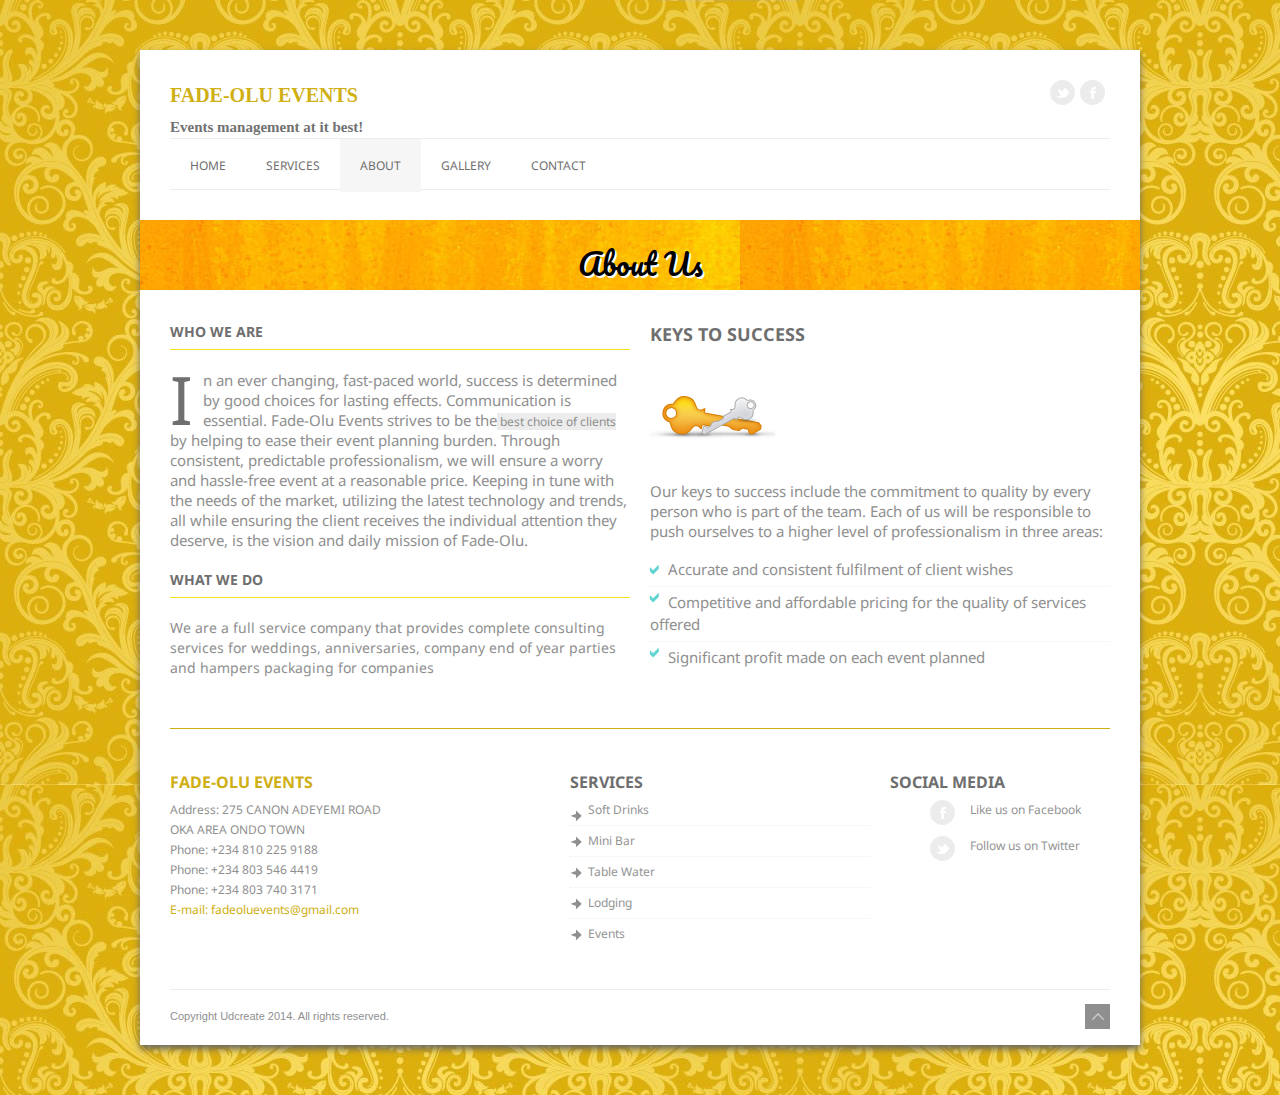
<file: about.html>
<!DOCTYPE html>
<head>
    <meta charset="utf-8">
    <title>About - Fade-olu Event</title>
    <meta name="description" content="Moderna Responsive HTML5 Template">
    <meta name="author" content="pixel-industry">
    <meta name="viewport" content="initial-scale=1, maximum-scale=1">
    <meta name="viewport" content="width=device-width">


    <!-- Stylesheets -->
    <link rel="stylesheet" href="css/960_12_col.css" media="screen" />
    <link rel="stylesheet" href="css/reset.css" media="screen" />
    <link rel="stylesheet" href="css/style.css" media="screen" />
    <link rel="stylesheet" href="css/anythingslider.css">
    <link rel="stylesheet" title="activestyle" href="css/default-blue.css" media="screen" /> <!--default blue color style-->

    <!--[if IE 7]>
    <link rel="stylesheet" href="css/ie7.css" media="screen" />
    <![endif]-->
    <!--[if IE 8]>
    <link rel="stylesheet" href="css/ie8.css" media="screen" />
    <![endif]-->
    <!--[if IE 9]>
    <link rel="stylesheet" href="css/ie9.css" media="screen" />
    <![endif]-->

    <!--[if lt IE 9]>
    <script src="js/html5shiv.js"></script>
    <![endif]-->

    <!-- google web fonts -->
    <link href='http://fonts.googleapis.com/css?family=Droid+Sans:400,700' rel='stylesheet' type='text/css'>
    <link href='http://fonts.googleapis.com/css?family=Droid+Serif:400,400italic,700,700italic' rel='stylesheet' type='text/css'>
    <link href='http://fonts.googleapis.com/css?family=Pacifico' rel='stylesheet' type='text/css'>
    <link href='http://fonts.googleapis.com/css?family=Advent+Pro:400,300,100,200' rel='stylesheet' type='text/css'>

</head>

<body class="pattern1">

<!-- page wrap start -->
<div id="page-wrap">

<!-- header wrapper start -->
<section id="header-wrapper">

    <!-- header start -->
    <header id="header" class="clearfix">
        <!-- logo start -->
        <section id="logo">
            <a href="index.html"> <h2>Fade-olu Events<br/><small style="color:#727272;text-transform: none;">Events management at it best!</small></h2></a>
        </section><!-- logo end -->

        <!-- social icons start -->
        <ul class="social">

            <li class="facebook">
                <a href="#">facebook</a>
            </li>


            <li class="twitter">
                <a href="#">twitter</a>
            </li>
        </ul><!-- social icons end -->

        <!-- main navigation container start -->
        <section id="nav-container">

            <!-- main navigation start  -->
            <nav id="nav">
                <ul>
                    <li><a href="index.html">Home</a></li>
                    <li>
                        <a href="services.html">Services</a>
                        <ul>
                            <li> <a href="services.html">Ice Block</a></li>
                            <li><a href="services.html">Mini Bar</a></li>
                            <li> <a href="services.html">Soft Drinks</a></li>
                            <li><a href="services.html">Lodging</a></li>
                            <li> <a href="services.html">Events</a></li>
                            <li><a href="services.html">Table Water</a></li>
                        </ul>
                    </li>
                    <li  class="active"><a href="about.html">About</a></li>
                    <li ><a href="pictures.html">Gallery</a></li>


                    <li><a href="contact.html">Contact</a></li>

                </ul>
            </nav><!-- main navigation end -->

            <!-- responsive navigation start -->
            <select id="nav-responsive">
                <option value="index.html">Home</option>
                <option value="services.html">Services</option>
                <option value="about.html">About</option>
                <option value="pictures.html">Gallery</option>
                <option value="contact.html">Contact</option>

            </select> <!-- responsive navigation end -->



        </section><!-- main navigation container end -->

    </header><!-- header end -->
</section><!-- header wrapper end -->

<!-- page-title start -->
    <section id="page-title" style="background: url('background/02900_GoldYellow-l.jpg')">
        <h1 style="color: #000000;font-size: 30px">About Us</h1>
    </section><!-- page-title end -->

        </section><!-- header wrapper end -->

        <!-- content wrapper start -->
        <section id="content-wrapper">

            <!-- container_12 start -->
            <section class="container_12">

                <!-- section title start -->
                <!-- section title end -->


                <section class="grid_6">
                    <section class="grid_6 section-title">
                    <h5>Who We Are</h5>
                </section>
        <p style="font-size: 15px;"><span class="dropcap1">I</span>n an ever changing, fast-paced world, success is determined by good choices for lasting effects. Communication is essential. Fade-Olu Events strives to be the<span class="highlight-light"> best choice of clients</span> by helping to ease their event planning burden. Through consistent, predictable professionalism, we will ensure a worry and hassle-free event at a reasonable price.
       Keeping in tune with the needs of the market, utilizing the latest technology and trends, all while ensuring the client receives the individual attention they deserve, is the vision and daily mission of Fade-Olu.</p>
                    <br/>
                    <section class="">
                        <section class=" section-title">
                            <h5>What We Do</h5>
                        </section><!-- section title end -->
                        <p style="font-size: 14px;">We are a full service company that provides complete consulting services for weddings, anniversaries, company end of year parties and hampers packaging for companies</p>
                    </section>
                </section>


            <section class="grid_6">
          <h3>Keys To Success</h3><img src="background/keys.png">
<br/>
                <p style="font-size: 15px;">Our keys to success include the commitment to quality by every person who is part of the team. Each of us will be responsible to push ourselves to a higher level of professionalism in three areas:</p><br/>

                <!-- colored list start -->
            <ul class="colored-list grid_">
                <!-- check list item start -->
                <li class="list-check">
                    <span style="font-size: 15px;">Accurate and consistent fulfilment of client wishes</span>
                </li><!-- check list item end -->

                <!-- arrow list item start-->
                <li class="list-check">
                    <span style="font-size: 15px;">Competitive and affordable pricing for the quality of services offered</span>
                </li><!-- arrow list item end -->

                <!-- error list item start -->
                <li class="list-check">
                    <span style="font-size: 15px;">Significant profit made on each event planned</span>
                </li><!-- error list item end -->

        </section><!-- unordered list end -->




            </section><!-- container_12 end -->

        </section><!-- content-wrapper end -->

        <!-- footer start -->
        <footer id="footer" class="clearfix">
            <section class="container_12">
                <div class="ruler"  style="background-color:#cfaf13"></div>

                <!-- text article start -->
                <article class="grid_5">
                    <h4 style="color:#cfaf13;">FADE-OLU EVENTS</h4>
                    <p>Address: 275 CANON ADEYEMI ROAD<br/> OKA AREA ONDO TOWN</p>
                    <p>Phone:  +234 810 225 9188</p>
                    <p>Phone:  +234 803 546 4419</p>
                    <p>Phone:  +234 803 740 3171</p>
                    <a style="color:#cfaf13;" href="#">E-mail: fadeoluevents@gmail.com</a>
                </article><!-- contact section end -->

                <article class="grid_4">
                    <h4>Services</h4>
                    <ul class="grey-list">
                        <!-- check list item start -->
                        <li class="list-arrow grey"><span><a href="services.html" style="color:#949494">Soft Drinks</a></span></li><!-- check list item end -->
                        <li class="list-arrow grey"><span><a href="services.html" style="color:#949494">Mini Bar</a></span></li><!-- check list item end -->
                        <li class="list-arrow grey"><span><a href="services.html" style="color:#949494">Table Water</a></span></li><!-- check list item end -->
                        <li class="list-arrow grey"><span><a href="services.html" style="color:#949494">Lodging</a></span></li><!-- check list item end -->
                        <li class="list-arrow grey"><span><a href="services.html" style="color:#949494">Events</a></span></li><!-- check list item end -->
                    </ul>
                </article><!-- grey list end -->
                <article class="grid_3">
                    <h4>social media</h4>
                    <p>
                    <ul class="social grid_1" style=" display: inline-block;float: left; ">
                        <li style="" class="facebook">
                            <a href="#">facebook</a>
                        </li>
                    </ul>
                    <a style="color:#949494" href="#">Like us on Facebook</a></p><br/>

                    <p>
                    <ul class="social grid_1" style="margin-left:-70px;  display: inline;float: left; ">
                        <li class="twitter">
                            <a href="#">Twitter</a>
                        </li>
                    </ul>
                    <a style="color:#949494" href="#">Follow us on Twitter</a></p>

                </article>

                <div class="ruler bottom"></div>
            </section>

            <!-- copyright start -->
            <section class="container_12 clearfix">
                <section class="copyright">
                    <p>Copyright Udcreate 2014. All rights reserved.</p>
                    <a class="to-top-link"><img src="img/to-top.png" class="to-top" alt="back to top"/></a>
                </section>
            </section><!-- copyright end -->
        </footer><!-- footer end -->
    </div><!-- page wrap end -->


    <!-- js files -->
    <script  src="js/jquery-1.7.2.js"></script> <!-- jQuery 1.7.2 -->
    <script  src="js/jquery.tweetscroll.js"></script> <!-- jQuery tweetscroll plugin -->
    <script  src="js/socialstream.jquery.js"></script> <!-- Social Networks Feeds -->
    <script  src="js/jquery.easing.1.2.js"></script><!-- Anything Slider optional plugins -->
    <script  src="js/jquery.anythingslider.min.js"></script><!-- Anything Slider -->
    <script  src="js/jquery.anythingslider.fx.min.js"></script><!-- Anything Slider optional FX extension -->
    <script  src="js/jquery.carouFredSel-5.6.4-packed.js"></script><!-- CarouFredSel carousel plugin -->
    <script  src="js/portfolio.js"></script> <!-- portfolio custom options -->
    <script  src="js/include.js"></script> <!-- jQuery custom options -->
    <script  src="js/jquery.placeholder.min.js"></script><!-- jQuery placeholder fix for old browsers -->
    <!-- end js files -->

    <script>
        $(function(){
            var sliderOption = {'.panel1 .slide-img-container'  : [ 'left', '1040px', '1000', 'easeOutCirc' ],
                '.panel1 h3'  : [ 'right', '640px', '500', 'easeInOutCirc' ],
                '.panel1 p'  : [ 'right', '640px', '1000', 'easeInOutCirc' ],
                '.panel1 a'  : [ 'right', '640px', '1200', 'easeInOutCirc' ],
                '.panel2 .slide-img-container'  : [ 'bottom', '1040px', '1000', 'easeOutCirc' ],
                '.panel2 h3'  : [ 'top', '640px', '500', 'easeInOutCirc' ],
                '.panel2 p'  : [ 'top', '640px', '1000', 'easeInOutCirc' ],
                '.panel2 a'  : [ 'top', '840px', '1200', 'easeInOutCirc' ],
                '.panel3 blockquote'  : [ 'right', '640px', '100', 'easeInOutCirc' ],
                '.panel3 p'  : [ 'right', '640px', '1500', 'easeInOutCirc' ]};
            var fxOptions = {stopRepeat : true};

            $('#slides') // Using FX base effects
                    .anythingSlider({
                        resizeContents      : true,
                        expand              : true,
                        buildArrows         : false,
                        buildNavigation     : true,
                        buildStartStop      : false,
                        autoPlay            : false,
                        delay: 5000,
                        buildStartStop      : false,
                        hashTags            : false
                    })
                    .anythingSliderFx(sliderOption, fxOptions);
            //	Variable number of visible items with variable sizes
            $('.carousel-li').carouFredSel({
                items: 4,
                height: 161,
                prev: '.prev',
                next: '.next',
                auto: false,
                scroll: 1
            });

        });
        /* ]]> */
    </script>
</body>
</html>
</file>
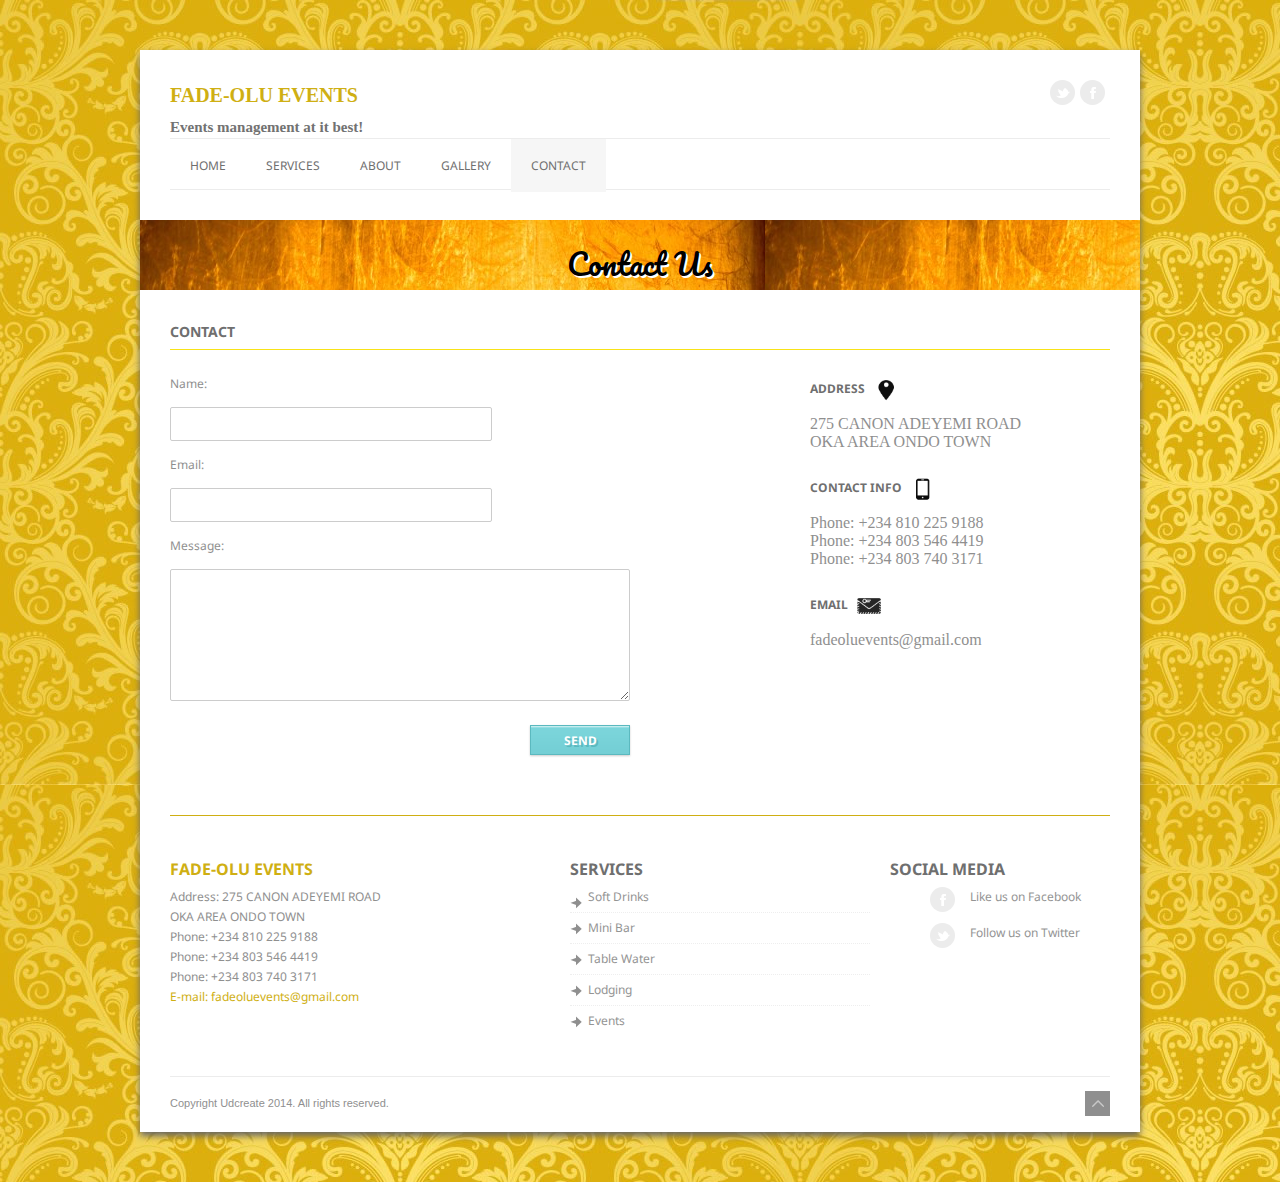
<file: contact.html>
<!DOCTYPE html>
<head>
    <meta charset="utf-8">
    <title>Contact - Fade-olu Event</title>
    <meta name="description" content="Moderna Responsive HTML5 Template">
    <meta name="author" content="pixel-industry">
    <meta name="viewport" content="initial-scale=1, maximum-scale=1">
    <meta name="viewport" content="width=device-width">



    <!-- Stylesheets -->
    <link rel="stylesheet" href="css/960_12_col.css" media="screen" />
    <link rel="stylesheet" href="css/reset.css" media="screen" />
    <link rel="stylesheet" href="css/style.css" media="screen" />
    <link rel="stylesheet" href="css/anythingslider.css">
    <link rel="stylesheet" title="activestyle" href="css/default-blue.css" media="screen" /> <!--default blue color style-->

    <!--[if IE 7]>
    <link rel="stylesheet" href="css/ie7.css" media="screen" />
    <![endif]-->
    <!--[if IE 8]>
    <link rel="stylesheet" href="css/ie8.css" media="screen" />
    <![endif]-->
    <!--[if IE 9]>
    <link rel="stylesheet" href="css/ie9.css" media="screen" />
    <![endif]-->

    <!--[if lt IE 9]>
    <script src="js/html5shiv.js"></script>
    <![endif]-->

    <!-- google web fonts -->
    <link href='http://fonts.googleapis.com/css?family=Droid+Sans:400,700' rel='stylesheet' type='text/css'>
    <link href='http://fonts.googleapis.com/css?family=Droid+Serif:400,400italic,700,700italic' rel='stylesheet' type='text/css'>
    <link href='http://fonts.googleapis.com/css?family=Pacifico' rel='stylesheet' type='text/css'>
    <link href='http://fonts.googleapis.com/css?family=Advent+Pro:400,300,100,200' rel='stylesheet' type='text/css'>

</head>

<body class="pattern1">

<!-- page wrap start -->
<div id="page-wrap">

    <!-- header wrapper start -->
    <section id="header-wrapper">

        <!-- header start -->
        <header id="header" class="clearfix">
            <!-- logo start -->
            <section id="logo">
              <a href="index.html"> <h2>Fade-olu Events<br/><small style="color:#727272;text-transform: none;">Events management at it best!</small></h2></a>
            </section><!-- logo end -->

            <!-- social icons start -->
            <ul class="social">

                <li class="facebook">
                    <a href="#">facebook</a>
                </li>


                <li class="twitter">
                    <a href="#">twitter</a>
                </li>
            </ul><!-- social icons end -->

            <!-- main navigation container start -->
            <section id="nav-container">

                <!-- main navigation start  -->
                <nav id="nav">
                    <ul>
                        <li><a href="index.html">Home</a></li>
                        <li>
                            <a href="services.html">Services</a>
                            <ul>
                                <li> <a href="services.html">Ice Block</a></li>
                                <li><a href="services.html">Mini Bar</a></li>
                                <li> <a href="services.html">Soft Drinks</a></li>
                                <li><a href="services.html">Lodging</a></li>
                                <li> <a href="services.html">Events</a></li>
                                <li><a href="services.html">Table Water</a></li>
                            </ul>
                        </li>
                        <li><a href="about.html">About</a></li>
                        <li ><a href="pictures.html">Gallery</a></li>


                        <li  class="active"><a href="contact.html">Contact</a></li>

                    </ul>
                </nav><!-- main navigation end -->

                <!-- responsive navigation start -->
                <select id="nav-responsive">
                    <option value="index.html">Home</option>
                    <option value="services.html">Services</option>
                    <option value="about.html">About</option>
                    <option value="pictures.html">Gallery</option>
                    <option value="contact.html">Contact</option>

                </select> <!-- responsive navigation end -->



            </section><!-- main navigation container end -->

        </header><!-- header end -->
    </section><!-- header wrapper end -->


    <!-- page-title start -->
    <section id="page-title" style="background: url('background/Golden-Background-32-625x492.jpg')">
        <h1 style="color: #000000;font-size: 30px">Contact Us</h1>
    </section><!-- page-title end -->


    </section><!-- header wrapper end -->

        <!-- content wrapper start -->
        <section id="content-wrapper">

            <!-- container_12 start -->
            <section class="container_12">

                <!-- section title start -->
                <section class="grid_12 section-title">
                    <h5>Contact</h5>
                </section><!-- section title end -->

                <section class="grid_6 contact-form">
                    <form>
                        <label>Name:</label>
                        <input class="name" id="contact-name" type="text"/>

                        <label>Email:</label>
                        <input class="email" type="email" id="contact-email"/>

                        <label>Message:</label>
                        <textarea class="contact-message" id="contact-message" rows="5"></textarea>
                        <input class="submit btn-medium style-color" type="submit" value="SEND"/>
                    </form>
                    <div id="contact-response"></div>
                </section><!-- contact form end -->

                <section class="grid_6">


                    <article class="grid_2 alpha">

                    </article>

                    <article class="grid_4 omega">
                                <h6 class="title">Address<img height="40px" src="background/marker.png"></h6>
                                275 CANON ADEYEMI ROAD<br/> OKA AREA ONDO TOWN
                        <p></p>
                        <br/>
                                <h6 >contact info<img height="40px" src="background/phone.png"></h6>
                             Phone:  +234 810 225 9188<br/>
                             Phone:  +234 803 546 4419<br/>
                             Phone:  +234 803 740 3171<br/>

                        <p></p>
                        <br/>
                        <h6>Email<img height="40px" src="background/mail.png"></h6>
                        fadeoluevents@gmail.com

                    </article>

                </section>
            </section><!-- container_12 end -->

        </section><!-- content-wrapper end -->

        <!-- footer start -->
        <footer id="footer" class="clearfix">
            <section class="container_12">
                <div class="ruler"  style="background-color:#cfaf13"></div>

                <!-- text article start -->
                <article class="grid_5">
                    <h4 style="color:#cfaf13;">FADE-OLU EVENTS</h4>
                    <p>Address: 275 CANON ADEYEMI ROAD<br/> OKA AREA ONDO TOWN</p>
                    <p>Phone:  +234 810 225 9188</p>
                    <p>Phone:  +234 803 546 4419</p>
                    <p>Phone:  +234 803 740 3171</p>
                    <a style="color:#cfaf13;" href="#">E-mail: fadeoluevents@gmail.com</a>
                </article><!-- contact section end -->

                <article class="grid_4">
                    <h4>Services</h4>
                    <ul class="grey-list">
                        <!-- check list item start -->
                        <li class="list-arrow grey"><span><a href="services.html" style="color:#949494">Soft Drinks</a></span></li><!-- check list item end -->
                        <li class="list-arrow grey"><span><a href="services.html" style="color:#949494">Mini Bar</a></span></li><!-- check list item end -->
                        <li class="list-arrow grey"><span><a href="services.html" style="color:#949494">Table Water</a></span></li><!-- check list item end -->
                        <li class="list-arrow grey"><span><a href="services.html" style="color:#949494">Lodging</a></span></li><!-- check list item end -->
                        <li class="list-arrow grey"><span><a href="services.html" style="color:#949494">Events</a></span></li><!-- check list item end -->
                    </ul>
                </article><!-- grey list end -->
                <article class="grid_3">
                    <h4>social media</h4>
                    <p>
                    <ul class="social grid_1" style=" display: inline-block;float: left; ">
                        <li style="" class="facebook">
                            <a href="#">facebook</a>
                        </li>
                    </ul>
                    <a style="color:#949494" href="#">Like us on Facebook</a></p><br/>

                    <p>
                    <ul class="social grid_1" style="margin-left:-70px;  display: inline;float: left; ">
                        <li class="twitter">
                            <a href="#">Twitter</a>
                        </li>
                    </ul>
                    <a style="color:#949494" href="#">Follow us on Twitter</a></p>

                </article>

                <div class="ruler bottom"></div>
            </section>

            <!-- copyright start -->
            <section class="container_12 clearfix">
                <section class="copyright">
                    <p>Copyright Udcreate 2014. All rights reserved.</p>
                    <a class="to-top-link"><img src="img/to-top.png" class="to-top" alt="back to top"/></a>
                </section>
            </section><!-- copyright end -->
        </footer><!-- footer end -->
    </div><!-- page wrap end -->


    <!-- js files -->
    <script  src="js/jquery-1.7.2.js"></script> <!-- jQuery 1.7.2 -->
    <script  src="js/jquery.tweetscroll.js"></script> <!-- jQuery tweetscroll plugin -->
    <script  src="js/socialstream.jquery.js"></script> <!-- Social Networks Feeds -->
    <script  src="js/jquery.easing.1.2.js"></script><!-- Anything Slider optional plugins -->
    <script  src="js/jquery.anythingslider.min.js"></script><!-- Anything Slider -->
    <script  src="js/jquery.anythingslider.fx.min.js"></script><!-- Anything Slider optional FX extension -->
    <script  src="js/jquery.carouFredSel-5.6.4-packed.js"></script><!-- CarouFredSel carousel plugin -->
    <script  src="js/portfolio.js"></script> <!-- portfolio custom options -->
    <script  src="js/include.js"></script> <!-- jQuery custom options -->
    <script  src="js/jquery.placeholder.min.js"></script><!-- jQuery placeholder fix for old browsers -->
    <!-- end js files -->

    <script>
        $(function(){
            var sliderOption = {'.panel1 .slide-img-container'  : [ 'left', '1040px', '1000', 'easeOutCirc' ],
                '.panel1 h3'  : [ 'right', '640px', '500', 'easeInOutCirc' ],
                '.panel1 p'  : [ 'right', '640px', '1000', 'easeInOutCirc' ],
                '.panel1 a'  : [ 'right', '640px', '1200', 'easeInOutCirc' ],
                '.panel2 .slide-img-container'  : [ 'bottom', '1040px', '1000', 'easeOutCirc' ],
                '.panel2 h3'  : [ 'top', '640px', '500', 'easeInOutCirc' ],
                '.panel2 p'  : [ 'top', '640px', '1000', 'easeInOutCirc' ],
                '.panel2 a'  : [ 'top', '840px', '1200', 'easeInOutCirc' ],
                '.panel3 blockquote'  : [ 'right', '640px', '100', 'easeInOutCirc' ],
                '.panel3 p'  : [ 'right', '640px', '1500', 'easeInOutCirc' ]};
            var fxOptions = {stopRepeat : true};

            $('#slides') // Using FX base effects
                    .anythingSlider({
                        resizeContents      : true,
                        expand              : true,
                        buildArrows         : false,
                        buildNavigation     : true,
                        buildStartStop      : false,
                        autoPlay            : false,
                        delay: 5000,
                        buildStartStop      : false,
                        hashTags            : false
                    })
                    .anythingSliderFx(sliderOption, fxOptions);
            //	Variable number of visible items with variable sizes
            $('.carousel-li').carouFredSel({
                items: 4,
                height: 161,
                prev: '.prev',
                next: '.next',
                auto: false,
                scroll: 1
            });

        });
        /* ]]> */
    </script>
</body>
</html>
</file>
<file: css/960_12_col.css>
/*
  960 Grid System ~ Core CSS.
  Learn more ~ http://960.gs/

  Licensed under GPL and MIT.
*/

/*
  Forces backgrounds to span full width,
  even if there is horizontal scrolling.
  Increase this if your layout is wider.

  Note: IE6 works fine without this fix.
*/

/* `Container
----------------------------------------------------------------------------------------------------*/

.container_12 {
  margin-left: auto;
  margin-right: auto;
  width: 960px;
  float: left;
}

/* `Grid >> Global
----------------------------------------------------------------------------------------------------*/

.grid_1,
.grid_2,
.grid_3,
.grid_4,
.grid_5,
.grid_6,
.grid_7,
.grid_8,
.grid_9,
.grid_10,
.grid_11,
.grid_12 {
  display: inline;
  float: left;
  margin-left: 10px;
  margin-right: 10px;
  margin-bottom: 40px;
}

.push_1, .pull_1,
.push_2, .pull_2,
.push_3, .pull_3,
.push_4, .pull_4,
.push_5, .pull_5,
.push_6, .pull_6,
.push_7, .pull_7,
.push_8, .pull_8,
.push_9, .pull_9,
.push_10, .pull_10,
.push_11, .pull_11 {
  position: relative;
}

/* `Grid >> Children (Alpha ~ First, Omega ~ Last)
----------------------------------------------------------------------------------------------------*/

.alpha {
  margin-left: 0;
}

.omega {
  margin-right: 0;
}

/* `Grid >> 12 Columns
----------------------------------------------------------------------------------------------------*/

.container_12 .grid_1 {
  width: 60px;
}

.container_12 .grid_2 {
  width: 140px;
}

.container_12 .grid_3 {
  width: 220px;
}

.container_12 .grid_4 {
  width: 300px;
}

.container_12 .grid_5 {
  width: 380px;
}

.container_12 .grid_6 {
  width: 460px;
}

.container_12 .grid_7 {
  width: 540px;
}

.container_12 .grid_8 {
  width: 620px;
}

.container_12 .grid_9 {
  width: 700px;
}

.container_12 .grid_10 {
  width: 780px;
}

.container_12 .grid_11 {
  width: 860px;
}

.container_12 .grid_12 {
  width: 940px;
}

/* `Prefix Extra Space >> 12 Columns
----------------------------------------------------------------------------------------------------*/

.container_12 .prefix_1 {
  padding-left: 80px;
}

.container_12 .prefix_2 {
  padding-left: 160px;
}

.container_12 .prefix_3 {
  padding-left: 240px;
}

.container_12 .prefix_4 {
  padding-left: 320px;
}

.container_12 .prefix_5 {
  padding-left: 400px;
}

.container_12 .prefix_6 {
  padding-left: 480px;
}

.container_12 .prefix_7 {
  padding-left: 560px;
}

.container_12 .prefix_8 {
  padding-left: 640px;
}

.container_12 .prefix_9 {
  padding-left: 720px;
}

.container_12 .prefix_10 {
  padding-left: 800px;
}

.container_12 .prefix_11 {
  padding-left: 880px;
}

/* `Suffix Extra Space >> 12 Columns
----------------------------------------------------------------------------------------------------*/

.container_12 .suffix_1 {
  padding-right: 80px;
}

.container_12 .suffix_2 {
  padding-right: 160px;
}

.container_12 .suffix_3 {
  padding-right: 240px;
}

.container_12 .suffix_4 {
  padding-right: 320px;
}

.container_12 .suffix_5 {
  padding-right: 400px;
}

.container_12 .suffix_6 {
  padding-right: 480px;
}

.container_12 .suffix_7 {
  padding-right: 560px;
}

.container_12 .suffix_8 {
  padding-right: 640px;
}

.container_12 .suffix_9 {
  padding-right: 720px;
}

.container_12 .suffix_10 {
  padding-right: 800px;
}

.container_12 .suffix_11 {
  padding-right: 880px;
}

/* `Push Space >> 12 Columns
----------------------------------------------------------------------------------------------------*/

.container_12 .push_1 {
  left: 80px;
}

.container_12 .push_2 {
  left: 160px;
}

.container_12 .push_3 {
  left: 240px;
}

.container_12 .push_4 {
  left: 320px;
}

.container_12 .push_5 {
  left: 400px;
}

.container_12 .push_6 {
  left: 480px;
}

.container_12 .push_7 {
  left: 560px;
}

.container_12 .push_8 {
  left: 640px;
}

.container_12 .push_9 {
  left: 720px;
}

.container_12 .push_10 {
  left: 800px;
}

.container_12 .push_11 {
  left: 880px;
}

/* `Pull Space >> 12 Columns
----------------------------------------------------------------------------------------------------*/

.container_12 .pull_1 {
  left: -80px;
}

.container_12 .pull_2 {
  left: -160px;
}

.container_12 .pull_3 {
  left: -240px;
}

.container_12 .pull_4 {
  left: -320px;
}

.container_12 .pull_5 {
  left: -400px;
}

.container_12 .pull_6 {
  left: -480px;
}

.container_12 .pull_7 {
  left: -560px;
}

.container_12 .pull_8 {
  left: -640px;
}

.container_12 .pull_9 {
  left: -720px;
}

.container_12 .pull_10 {
  left: -800px;
}

.container_12 .pull_11 {
  left: -880px;
}

/* `Clear Floated Elements
----------------------------------------------------------------------------------------------------*/

/* http://sonspring.com/journal/clearing-floats */

.clear {
  clear: both;
  display: block;
  overflow: hidden;
  visibility: hidden;
  width: 0;
  height: 0;
}

/* http://www.yuiblog.com/blog/2010/09/27/clearfix-reloaded-overflowhidden-demystified */

.clearfix:before,
.clearfix:after,
.container_12:before,
.container_12:after {
  content: '.';
  display: block;
  overflow: hidden;
  visibility: hidden;
  font-size: 0;
  line-height: 0;
  width: 0;
  height: 0;
}

.clearfix:after,
.container_12:after {
  clear: both;
}

/*
  The following zoom:1 rule is specifically for IE6 + IE7.
  Move to separate stylesheet if invalid CSS is a problem.
*/

.clearfix,
.container_12 {
  zoom: 1;
}
</file>
<file: css/style.css>
/* ===================================================================================

Theme Name: Moderna Responsive Site Template
Theme URI: http://pixel-industry.com/moderna/Boxed/
Description: Moderna is Responsive and Creative Site Template 
Author: pixel-industry
Author URI: http://pixel-industry.com
Version: 1.2

====================================================================================== */

/* -----------------------------------------------------------------------------------

        CSS CONTENTS
        
        1. Basic styles
        2. Header Container styles 
            2.1. Logo
            2.2. Social icons
            2.3. Navigation
            2.4. Page title
        3. Content wrap styles
        4. Home page styles
        5. About us page styles
        6. Services page styles
        7. Portfolio page styles
        8. Blog page styles
        9. Contact page styles
        10. Sidebar styles
        11. Pagination styles
        12. Footer styles
        13. Elements 
        14. Media
        15. 960GS Illustration
        16. Media queries

-------------------------------------------------------------------------------------- */


/*=====================================================================================
     BODY PATTERNS
======================================================================================*/
/* BODY PATTERN1 */
body.pattern1{
    background: url('../background/gold_bg.jpg') repeat;
}

body.pattern1 #page-wrap{
    box-shadow: 0px 4px 7px #666;  
}

/* BODY WITH PATTERN2 */
body.pattern2{
    background: url('../img/pat2.png') repeat;
}

body.pattern2 #page-wrap{
    box-shadow: 0px 4px 7px #333;  
}

/*BODY WITH PATTERN 3*/
body.pattern3{
    background: url('../img/pat3.png') repeat;
}

body.pattern3 #page-wrap{
    box-shadow: 0px 4px 7px #cecece;
}

/* BODY WITH PATTERN4 */
body.pattern4{
    background: url('../img/pat4.png') repeat;
}

body.pattern4 #page-wrap{
    box-shadow: 0px 4px 7px #bfbfbf;  
}

/* BODY WITH PATTERN5 */
body.pattern5{
    background: url('../img/pat5.png') repeat;
}

body.pattern5 #page-wrap{
    box-shadow: 0px 4px 7px #c39a5e;  
}


/* BODY WITH PATTERN6 */
body.pattern6{
    background: url('../img/pat6.png') repeat;
}

body.pattern6 #page-wrap{
    box-shadow: 0px 4px 7px #ccc;  
}

/* BODY WITH PATTERN7 */
body.pattern7{
    background: url('../img/pat7.png') repeat;
}

body.pattern7 #page-wrap{
    box-shadow: 0px 4px 7px #333;  
}

/* BODY WITH PATTERN8 */
body.pattern8{
    background: url('../img/pat8.png') repeat;
}

body.pattern8 #page-wrap{
    box-shadow: 0px 4px 7px #ccc;  
}

/* BODY WITH PATTERN9 */
body.pattern9{
    background: url('../img/pat9.png') repeat;
}

body.pattern9 #page-wrap{
    box-shadow: 0px 4px 7px #222;  
}

/* BODY WITH PATTERN10 */
body.pattern10{
    background: url('../img/pat10.png') repeat;
}

body.pattern10 #page-wrap{
    box-shadow: 0px 4px 7px #ccc;  
}

/* BODY WITH PATTERN11 */
body.pattern11{
    background: url('../img/pat11.png') repeat;
}

body.pattern11 #page-wrap{
    box-shadow: 0px 4px 7px #ccc;  
}

/* BODY WITH PATTERN12 */
body.pattern12{
    background: url('../img/pat12.png') repeat;
}

body.pattern12 #page-wrap{
    box-shadow: 0px 4px 5px #ccc;  
}

/* BODY WITH PATTERN13 */
body.pattern13{
    background: url('../img/pat13.png') repeat;
}

body.pattern13 #page-wrap{
    box-shadow: 0px 4px 5px #ccc;  
}

/* BODY WITH PATTERN14 */
body.pattern14{
    background: url('../img/pat14.png') repeat;
}

body.pattern14 #page-wrap{
    box-shadow: 0px 4px 5px #ccc;  
}

/* BODY WITH PATTERN15 */
body.pattern15{
    background: url('../img/pat15.png') repeat;
}

body.pattern15 #page-wrap{
    box-shadow: 0px 4px 5px #ccc;  
}


/*=====================================================================================
        1.BASIC STYLES
======================================================================================*/
:focus {
    outline: 0;
}

body{
    color: #8f8f8f;
}

#page-wrap{
    margin: 50px auto;
    padding: 10px 0 10px;
    background: #fff;
    width: 1000px;
}

/* HEADINGS */
h1, h2, h3, h4, h5, h6{
    color: #6f6f6f;
    text-transform: uppercase;
    margin-bottom: 5px;
}

h1{
    font: bold 22px 'Droid Sans', sans-serif;
    line-height: 32px;        
}

h2{
    font: bold 20px 'Droid Sans', sans-serif;
    line-height: 30px;
}

h3{
    font: bold 18px 'Droid Sans', sans-serif;
    line-height: 28px;
}

h4{
    font: bold 16px 'Droid Sans', sans-serif;
    line-height: 26px;
}

h5{
    font: bold 14px 'Droid Sans', sans-serif;
    line-height: 24px;
}

h6{
    font: bold 12px 'Droid Sans', sans-serif;
    line-height: 22px;
}



/* PARAGRAPH */
p{
    font: normal 12px 'Droid Sans', sans-serif;
    line-height: 20px;
}



/* LINKS */
a{
    text-decoration: none;
    font: 12px 'Droid Sans', sans-serif;

    -webkit-transition: all 0.3s ease 0s;
    -moz-transition: all 0.3s ease 0s;
    -o-transition: all 0.3s ease 0s;
    -ms-transition: all 0.3s ease 0s;
    transition: all 0.3s ease 0s;
}



/* SPAN */
span{
    font: 12px 'Droid Sans', sans-serif;
}



/* LIGHT COLORED TEXT */
.text-light{
    color: #bbb;
}



/* FINDOUT MORE LINKS */
a.find-out-more{
    margin-top: 20px;
    float: left;
    font: 12px 'Droid Sans', sans-serif;
    display: block;
}



/* BLOCKQUOTE STYLES */
blockquote{
    background: #fcfcfc;
    font: italic 14px 'Droid Serif', serif;
    line-height: 24px;        
    padding: 15px 20px;
    margin: 15px 0;
    float: left;
}

blockquote.left{
    width: 60%;
    margin: 10px 15px 8px 0;
    float: left;
}

blockquote.right{
    width: 60%;
    margin: 10px 0 8px 15px;
    float: right;
}



/* TEXT HIGHLIGHT */
.highlight-dark{
    background: #8f8f8f;
    color: #fff;
}

.highlight-light{
    background: #ececec;
}




/*=====================================================================================
        HEADER CONTAINER STYLES
======================================================================================*/
#header-wrapper{
    width: 100%;
}

#header{
    width: 940px;
    margin-top: 20px;
    margin-bottom: 30px;
    margin-right: auto;
    margin-left: auto;
}



/* LOGO */
#logo{
    width: 247px;
    height: 28px;
    margin-bottom: 30px;
    margin-right: 30px;
    float: left;
}


/* SOCIAL BOOKMARKS */
.social{
    width: 663px;  
    float: right;
    margin-bottom: 25px;
}

.social li{
    float: right;
    width: 25px;
    height: 25px;
    border-radius: 25px;
    margin-right: 5px;
    cursor: pointer;
}

.social li a{
    text-indent: -9999px;
    display: block;
}


/* SOCIAL AIM */
.social li.aim{
    background: #ececec url('../img/social/aim.png') no-repeat center;
    -webkit-transition: all 0.3s ease 0s;
    -moz-transition: all 0.3s ease 0s;
    -o-transition: all 0.3s ease 0s;
    -ms-transition: all 0.3s ease 0s;
    transition: all 0.3s ease 0s;
}

.social li.aim:hover{
    background: #e6490c url('../img/social/aim.png') no-repeat center;
}


/* SOCIAL BHEANCE */
.social li.behance{
    background: #ececec url('../img/social/behance.png') no-repeat center;
    -webkit-transition: all 0.3s ease 0s;
    -moz-transition: all 0.3s ease 0s;
    -o-transition: all 0.3s ease 0s;
    -ms-transition: all 0.3s ease 0s;
    transition: all 0.3s ease 0s;
}

.social li.behance:hover{
    background: #329dd5 url('../img/social/behance.png') no-repeat center;
}


/* SOCIAL BLOGGER */
.social li.blogger{
    background: #ececec url('../img/social/blogger.png') no-repeat center;
    -webkit-transition: all 0.3s ease 0s;
    -moz-transition: all 0.3s ease 0s;
    -o-transition: all 0.3s ease 0s;
    -ms-transition: all 0.3s ease 0s;
    transition: all 0.3s ease 0s;
}

.social li.blogger:hover{
    background: #ff6402 url('../img/social/blogger.png') no-repeat center;
}


/* SOCIAL CARGO */
.social li.cargo{
    background: #ececec url('../img/social/cargo.png') no-repeat center;
    -webkit-transition: all 0.3s ease 0s;
    -moz-transition: all 0.3s ease 0s;
    -o-transition: all 0.3s ease 0s;
    -ms-transition: all 0.3s ease 0s;
    transition: all 0.3s ease 0s;
}

.social li.cargo:hover{
    background: #00c462 url('../img/social/cargo.png') no-repeat center;
}

/* SOCIAL DELICIOUS */
.social li.delicious{
    background: #ececec url('../img/social/delicious.png') no-repeat center;
    -webkit-transition: all 0.3s ease 0s;
    -moz-transition: all 0.3s ease 0s;
    -o-transition: all 0.3s ease 0s;
    -ms-transition: all 0.3s ease 0s;
    transition: all 0.3s ease 0s;
}

.social li.delicious:hover{
    background: #3274d1 url('../img/social/delicious.png') no-repeat center;
}


/* SOCIAL DEVIANT ART */
.social li.deviantart{
    background: #ececec url('../img/social/deviantart.png') no-repeat center;
    -webkit-transition: all 0.3s ease 0s;
    -moz-transition: all 0.3s ease 0s;
    -o-transition: all 0.3s ease 0s;
    -ms-transition: all 0.3s ease 0s;
    transition: all 0.3s ease 0s;
}

.social li.deviantart:hover{
    background: #576d61 url('../img/social/deviantart.png') no-repeat center;
}


/* SOCIAL DIGG */
.social li.digg{
    background: #ececec url('../img/social/digg.png') no-repeat center;
    -webkit-transition: all 0.3s ease 0s;
    -moz-transition: all 0.3s ease 0s;
    -o-transition: all 0.3s ease 0s;
    -ms-transition: all 0.3s ease 0s;
    transition: all 0.3s ease 0s;
}

.social li.digg:hover{
    background: #01539c url('../img/social/digg.png') no-repeat center;
}


/* SOCIAL DRIBBLE */
.social li.dribble{
    background: #ececec url('../img/social/dribble.png') no-repeat center;
    -webkit-transition: all 0.3s ease 0s;
    -moz-transition: all 0.3s ease 0s;
    -o-transition: all 0.3s ease 0s;
    -ms-transition: all 0.3s ease 0s;
    transition: all 0.3s ease 0s;
}

.social li.dribble:hover{
    background: #f48eb3 url('../img/social/dribble.png') no-repeat center;
}


/* SOCIAL EVERNOTE */
.social li.evernote{ 
    background: #ececec url('../img/social/evernote.png') no-repeat center;
    -webkit-transition: all 0.3s ease 0s;
    -moz-transition: all 0.3s ease 0s;
    -o-transition: all 0.3s ease 0s;
    -ms-transition: all 0.3s ease 0s;
    transition: all 0.3s ease 0s;
}

.social li.evernote:hover{ 
    background: #8dd04c url('../img/social/evernote.png') no-repeat center;
}


/* SOCIAL FACEBOOK */
.social li.facebook{
    background: #ececec url('../img/social/facebook.png') no-repeat center;
    -webkit-transition: all 0.3s ease 0s;
    -moz-transition: all 0.3s ease 0s;
    -o-transition: all 0.3s ease 0s;
    -ms-transition: all 0.3s ease 0s;
    transition: all 0.3s ease 0s;
}

.social li.facebook:hover{
    background: #3b5998 url('../img/social/facebook.png') no-repeat center;
}


/* SOCIAL FLICKR */
.social li.flickr{
    background:  #ececec url('../img/social/flickr.png') no-repeat center;
    -webkit-transition: all 0.3s ease 0s;
    -moz-transition: all 0.3s ease 0s;
    -o-transition: all 0.3s ease 0s;
    -ms-transition: all 0.3s ease 0s;
    transition: all 0.3s ease 0s;
}

.social li.flickr:hover{
    background:  #ff0084 url('../img/social/flickr.png') no-repeat center;
}


/* SOCIAL FORRST */
.social li.forrst{
    background: #ececec url('../img/social/forrst.png') no-repeat center;
    -webkit-transition: all 0.3s ease 0s;
    -moz-transition: all 0.3s ease 0s;
    -o-transition: all 0.3s ease 0s;
    -ms-transition: all 0.3s ease 0s;
    transition: all 0.3s ease 0s;
}

.social li.forrst:hover{
    background: #77b045 url('../img/social/forrst.png') no-repeat center;
}


/* SOCIAL GITHUB */
.social li.github{
    background: #ececec url('../img/social/github.png') no-repeat center;
    -webkit-transition: all 0.3s ease 0s;
    -moz-transition: all 0.3s ease 0s;
    -o-transition: all 0.3s ease 0s;
    -ms-transition: all 0.3s ease 0s;
    transition: all 0.3s ease 0s;
}

.social li.github:hover{
    background: #67e2ff url('../img/social/github.png') no-repeat center;
}


/* SOCIAL GOOGLEPLUS */
.social li.googleplus{
    background: #ececec url('../img/social/google+.png') no-repeat center;
    -webkit-transition: all 0.3s ease 0s;
    -moz-transition: all 0.3s ease 0s;
    -o-transition: all 0.3s ease 0s;
    -ms-transition: all 0.3s ease 0s;
    transition: all 0.3s ease 0s;
}

.social li.googleplus:hover{
    background: #261124 url('../img/social/google+.png') no-repeat center;
}


/* SOCIAL GOOGLE*/
.social li.google{
    background: #ececec url('../img/social/google.png') no-repeat center;
    -webkit-transition: all 0.3s ease 0s;
    -moz-transition: all 0.3s ease 0s;
    -o-transition: all 0.3s ease 0s;
    -ms-transition: all 0.3s ease 0s;
    transition: all 0.3s ease 0s;
}

.social li.google:hover{
    background: #dc3a21 url('../img/social/google.png') no-repeat center;
}


/* SOCIAL GOWALLA */
.social li.gowalla{
    background: #ececec url('../img/social/gowalla.png') no-repeat center;
    -webkit-transition: all 0.3s ease 0s;
    -moz-transition: all 0.3s ease 0s;
    -o-transition: all 0.3s ease 0s;
    -ms-transition: all 0.3s ease 0s;
    transition: all 0.3s ease 0s;
}

.social li.gowalla:hover{
    background: #fd7508 url('../img/social/gowalla.png') no-repeat center;
}


/* SOCIAL GROOVESHARK */
.social li.grooveshark{
    background: #ececec url('../img/social/grooveshark.png') no-repeat center;
    -webkit-transition: all 0.3s ease 0s;
    -moz-transition: all 0.3s ease 0s;
    -o-transition: all 0.3s ease 0s;
    -ms-transition: all 0.3s ease 0s;
    transition: all 0.3s ease 0s;
}

.social li.grooveshark:hover{
    background: #f67f00 url('../img/social/grooveshark.png') no-repeat center;
}


/* SOCIAL HTML5 */
.social li.html5{
    background: #ececec url('../img/social/html5.png') no-repeat center;
    -webkit-transition: all 0.3s ease 0s;
    -moz-transition: all 0.3s ease 0s;
    -o-transition: all 0.3s ease 0s;
    -ms-transition: all 0.3s ease 0s;
    transition: all 0.3s ease 0s;
}

.social li.html5:hover{
    background: #e54d26 url('../img/social/html5.png') no-repeat center;
}


/* SOCIAL ICLOUD */
.social li.icloud{
    background: #ececec url('../img/social/icloud.png') no-repeat center;
    -webkit-transition: all 0.3s ease 0s;
    -moz-transition: all 0.3s ease 0s;
    -o-transition: all 0.3s ease 0s;
    -ms-transition: all 0.3s ease 0s;
    transition: all 0.3s ease 0s;
}

.social li.icloud:hover{
    background: #3b6aae url('../img/social/icloud.png') no-repeat center;
}


/* SOCIAL LASTFM */
.social li.lastfm{
    background: #ececec url('../img/social/lastfm.png') no-repeat center;
    -webkit-transition: all 0.3s ease 0s;
    -moz-transition: all 0.3s ease 0s;
    -o-transition: all 0.3s ease 0s;
    -ms-transition: all 0.3s ease 0s;
    transition: all 0.3s ease 0s;
}

.social li.lastfm:hover{
    background: #d21309 url('../img/social/lastfm.png') no-repeat center;
}


/* SOCIAL LINKEDIN */
.social li.linkedin{
    background: #ececec url('../img/social/linkedin.png') no-repeat center;
    -webkit-transition: all 0.3s ease 0s;
    -moz-transition: all 0.3s ease 0s;
    -o-transition: all 0.3s ease 0s;
    -ms-transition: all 0.3s ease 0s;
    transition: all 0.3s ease 0s;
}

.social li.linkedin:hover{
    background: #117fb6 url('../img/social/linkedin.png') no-repeat center;
}


/* SOCIAL MIXX */
.social li.mixx{
    background: #ececec url('../img/social/mixx.png') no-repeat center;
    -webkit-transition: all 0.3s ease 0s;
    -moz-transition: all 0.3s ease 0s;
    -o-transition: all 0.3s ease 0s;
    -ms-transition: all 0.3s ease 0s;
    transition: all 0.3s ease 0s;
}

.social li.mixx:hover{
    background: #c72c34 url('../img/social/mixx.png') no-repeat center;
}


/* SOCIAL MYSPACE */
.social li.myspace{
    background: #ececec url('../img/social/myspace.png') no-repeat center;
    -webkit-transition: all 0.3s ease 0s;
    -moz-transition: all 0.3s ease 0s;
    -o-transition: all 0.3s ease 0s;
    -ms-transition: all 0.3s ease 0s;
    transition: all 0.3s ease 0s;
}

.social li.myspace:hover{
    background: #003399 url('../img/social/myspace.png') no-repeat center;
}


/* SOCIAL NETVIBES */
.social li.netvibes{
    background: #ececec url('../img/social/netvibes.png') no-repeat center;
    -webkit-transition: all 0.3s ease 0s;
    -moz-transition: all 0.3s ease 0s;
    -o-transition: all 0.3s ease 0s;
    -ms-transition: all 0.3s ease 0s;
    transition: all 0.3s ease 0s;
}

.social li.netvibes:hover{
    background: #58b22e url('../img/social/netvibes.png') no-repeat center;
}


/* SOCIAL NEWSVINE */
.social li.newsvine{
    background: #ececec url('../img/social/newsvine.png') no-repeat center;
    -webkit-transition: all 0.3s ease 0s;
    -moz-transition: all 0.3s ease 0s;
    -o-transition: all 0.3s ease 0s;
    -ms-transition: all 0.3s ease 0s;
    transition: all 0.3s ease 0s;
}

.social li.newsvine:hover{
    background: #37bd4a url('../img/social/newsvine.png') no-repeat center;
}


/* SOCIAL ORKUT */
.social li.orkut{
    background: #ececec url('../img/social/orkut.png') no-repeat center;
    -webkit-transition: all 0.3s ease 0s;
    -moz-transition: all 0.3s ease 0s;
    -o-transition: all 0.3s ease 0s;
    -ms-transition: all 0.3s ease 0s;
    transition: all 0.3s ease 0s;
}

.social li.orkut:hover{
    background: #d135ad url('../img/social/orkut.png') no-repeat center;
}


/* SOCIAL PAYPAL */
.social li.paypal{
    background: #ececec url('../img/social/paypal.png') no-repeat center;
    -webkit-transition: all 0.3s ease 0s;
    -moz-transition: all 0.3s ease 0s;
    -o-transition: all 0.3s ease 0s;
    -ms-transition: all 0.3s ease 0s;
    transition: all 0.3s ease 0s;
}

.social li.paypal:hover{
    background: #043262 url('../img/social/paypal.png') no-repeat center;
}


/* SOCIAL PINTEREST */
.social li.pinterest{
    background: #ececec url('../img/social/pinterest.png') no-repeat center;
    -webkit-transition: all 0.3s ease 0s;
    -moz-transition: all 0.3s ease 0s;
    -o-transition: all 0.3s ease 0s;
    -ms-transition: all 0.3s ease 0s;
    transition: all 0.3s ease 0s;
}

.social li.pinterest:hover{
    background: #ad2d2c url('../img/social/pinterest.png') no-repeat center;
}


/* SOCIAL PLURK */
.social li.plurk{
    background: #ececec url('../img/social/plurk.png') no-repeat center;
    -webkit-transition: all 0.3s ease 0s;
    -moz-transition: all 0.3s ease 0s;
    -o-transition: all 0.3s ease 0s;
    -ms-transition: all 0.3s ease 0s;
    transition: all 0.3s ease 0s;
}

.social li.plurk:hover{
    background: #f56b46 url('../img/social/plurk.png') no-repeat center;
}


/* SOCIAL POSTEROUS */
.social li.posterous{
    background: #ececec url('../img/social/posterous.png') no-repeat center;
    -webkit-transition: all 0.3s ease 0s;
    -moz-transition: all 0.3s ease 0s;
    -o-transition: all 0.3s ease 0s;
    -ms-transition: all 0.3s ease 0s;
    transition: all 0.3s ease 0s;
}

.social li.posterous:hover{
    background: #ffe378 url('../img/social/posterous.png') no-repeat center;
}


/* SOCIAL REDDIT */
.social li.reddit{
    background: #ececec url('../img/social/reddit.png') no-repeat center;
    -webkit-transition: all 0.3s ease 0s;
    -moz-transition: all 0.3s ease 0s;
    -o-transition: all 0.3s ease 0s;
    -ms-transition: all 0.3s ease 0s;
    transition: all 0.3s ease 0s;
}

.social li.reddit:hover{
    background: #a4b3b8 url('../img/social/reddit.png') no-repeat center;
}


/* SOCIAL RSS */
.social li.rss{
    background: #ececec url('../img/social/rss.png') no-repeat center;
    -webkit-transition: all 0.3s ease 0s;
    -moz-transition: all 0.3s ease 0s;
    -o-transition: all 0.3s ease 0s;
    -ms-transition: all 0.3s ease 0s;
    transition: all 0.3s ease 0s;
}

.social li.rss:hover{
    background: #fe9900 url('../img/social/rss.png') no-repeat center;
}


/* SOCIAL SKYPE */
.social li.skype{
    background: #ececec url('../img/social/skype.png') no-repeat center;
    -webkit-transition: all 0.3s ease 0s;
    -moz-transition: all 0.3s ease 0s;
    -o-transition: all 0.3s ease 0s;
    -ms-transition: all 0.3s ease 0s;
    transition: all 0.3s ease 0s;
}

.social li.skype:hover{
    background: #00b0f6 url('../img/social/skype.png') no-repeat center;
}


/* SOCIAL STUMBLEUPON */
.social li.stumbleupon{
    background: #ececec url('../img/social/stumbleupon.png') no-repeat center;
    -webkit-transition: all 0.3s ease 0s;
    -moz-transition: all 0.3s ease 0s;
    -o-transition: all 0.3s ease 0s;
    -ms-transition: all 0.3s ease 0s;
    transition: all 0.3s ease 0s;
}

.social li.stumbleupon:hover{
    background: #ee4723 url('../img/social/stumbleupon.png') no-repeat center;
}


/* SOCIAL TECHNORATI */
.social li.technorati{
    background: #ececec url('../img/social/technorati.png') no-repeat center;
    -webkit-transition: all 0.3s ease 0s;
    -moz-transition: all 0.3s ease 0s;
    -o-transition: all 0.3s ease 0s;
    -ms-transition: all 0.3s ease 0s;
    transition: all 0.3s ease 0s;
}

.social li.technorati:hover{
    background: #0fd55a url('../img/social/technorati.png') no-repeat center;
}


/* SOCIAL TUMBLR */
.social li.tumblr{
    background: #ececec url('../img/social/tumblr.png') no-repeat center;
    -webkit-transition: all 0.3s ease 0s;
    -moz-transition: all 0.3s ease 0s;
    -o-transition: all 0.3s ease 0s;
    -ms-transition: all 0.3s ease 0s;
    transition: all 0.3s ease 0s;
}

.social li.tumblr:hover{
    background: #304f6c url('../img/social/tumblr.png') no-repeat center;
}


/* SOCIAL TWITTER */
.social li.twitter{
    background: #ececec url('../img/social/twitter.png') no-repeat center;
    -webkit-transition: all 0.3s ease 0s;
    -moz-transition: all 0.3s ease 0s;
    -o-transition: all 0.3s ease 0s;
    -ms-transition: all 0.3s ease 0s;
    transition: all 0.3s ease 0s;
}

.social li.twitter:hover{
    background: #5dc9f2 url('../img/social/twitter.png') no-repeat center;
}


/* SOCIAL VIMEO */
.social li.vimeo{
    background: #ececec url('../img/social/vimeo.png') no-repeat center;
    -webkit-transition: all 0.3s ease 0s;
    -moz-transition: all 0.3s ease 0s;
    -o-transition: all 0.3s ease 0s;
    -ms-transition: all 0.3s ease 0s;
    transition: all 0.3s ease 0s;
}

.social li.vimeo:hover{
    background: #80ceff url('../img/social/vimeo.png') no-repeat center;
}


/* SOCIAL WORDPRES*/
.social li.wordpress{
    background: #ececec url('../img/social/wordpress.png') no-repeat center;
    -webkit-transition: all 0.3s ease 0s;
    -moz-transition: all 0.3s ease 0s;
    -o-transition: all 0.3s ease 0s;
    -ms-transition: all 0.3s ease 0s;
    transition: all 0.3s ease 0s;
}

.social li.wordpress:hover{
    background: #454442 url('../img/social/wordpress.png') no-repeat center;
}


/* SOCIAL YAHOO */
.social li.yahoo{
    background: #ececec url('../img/social/yahoo.png') no-repeat center;
    -webkit-transition: all 0.3s ease 0s;
    -moz-transition: all 0.3s ease 0s;
    -o-transition: all 0.3s ease 0s;
    -ms-transition: all 0.3s ease 0s;
    transition: all 0.3s ease 0s;
}

.social li.yahoo:hover{
    background: #660f6e url('../img/social/yahoo.png') no-repeat center;
}


/* SOCIAL YELP */
.social li.yelp{
    background: #ececec url('../img/social/yelp.png') no-repeat center;
    -webkit-transition: all 0.3s ease 0s;
    -moz-transition: all 0.3s ease 0s;
    -o-transition: all 0.3s ease 0s;
    -ms-transition: all 0.3s ease 0s;
    transition: all 0.3s ease 0s;
}

.social li.yelp:hover{
    background: #c82818 url('../img/social/yelp.png') no-repeat center;
}


/* SOCIAL YOUTUBE */
.social li.youtube{
    background: #ececec url('../img/social/youtube.png') no-repeat center;
    -webkit-transition: all 0.3s ease 0s;
    -moz-transition: all 0.3s ease 0s;
    -o-transition: all 0.3s ease 0s;
    -ms-transition: all 0.3s ease 0s;
    transition: all 0.3s ease 0s;
}

.social li.youtube:hover{
    background: #c82818 url('../img/social/youtube.png') no-repeat center;
}


/* SOCIAL ZERPLY */
.social li.zerply{
    background: #ececec url('../img/social/zerply.png') no-repeat center;
    -webkit-transition: all 0.3s ease 0s;
    -moz-transition: all 0.3s ease 0s;
    -o-transition: all 0.3s ease 0s;
    -ms-transition: all 0.3s ease 0s;
    transition: all 0.3s ease 0s;
}

.social li.zerply:hover{
    background: #9cbd76 url('../img/social/zerply.png') no-repeat center;
}


/* SOCIAL ZOOTOOL */
.social li.zootool{
    background: #ececec url('../img/social/zootool.png') no-repeat center;
    -webkit-transition: all 0.3s ease 0s;
    -moz-transition: all 0.3s ease 0s;
    -o-transition: all 0.3s ease 0s;
    -ms-transition: all 0.3s ease 0s;
    transition: all 0.3s ease 0s;
}

.social li.zootool:hover{
    background: #232122 url('../img/social/zootool.png') no-repeat center;
}

/* SOCIAL GRID_12 ON PRESENTATION PAGE "MEDIA" */

.grid_12.social.presentation li{
    float: left;
    margin-bottom: 5px;
}

.grid_12.social.presentation-loading{
    margin-bottom: 40px;
    float: left;
    background: url('../img/ajax-loader.gif') no-repeat center center;
}

/* MAIN NAVIGATION CONTAINER */
#nav-container{
    width: 940px;
    border-top: 1px solid #ececec;
    border-bottom: 1px solid #ececec;
    height: 50px;
    float: left;
}

#nav-container select{
    display: none;
}

/* NAVIGATION */
#nav{
    width: 705px;
    margin-right: 20px;
    float: left;   
    list-style: none;
    height: 50px;
}

#nav > ul{
    display: block !important;
}

#nav li{
    float: left;
    list-style: none;
    position: relative;
    padding: 18px 20px;

    -webkit-transition: all 0.3s ease 0s;
    -moz-transition: all 0.3s ease 0s;
    -o-transition: all 0.3s ease 0s;
    -ms-transition: all 0.3s ease 0s;
    transition: all 0.3s ease 0s;
}

#nav li a{
    text-decoration: none;
    float: none;
    display: block;
    color: #6f6f6f;
    text-transform: uppercase;
    font: 12px 'Droid Sans', sans-serif;
}

#nav li:hover{
    background: #f6f6f6;
}

#nav li.active{
    background: #f6f6f6;
}

#nav li:hover > ul{
    display: block;
}

/* SUBMENU */
#nav li ul{
    display: none;
    position: absolute;
    padding-top: 5px;
    margin: 0;
    top: 100%;
    left: 0;
    z-index: 100;
}

#nav li ul li{
    border-top: 1px solid #ececec;
    border-right: 1px solid #ececec;
    border-left: 1px solid #ececec;
    background: #fff;
    padding: 12px 20px !important;
}

#nav li ul li:last-of-type{
    border-bottom: 1px solid #ececec;
}

#nav li ul li a{
    text-transform: none !important;
    font: 12px 'Droid Sans', sans-serif;
    line-height: 15px;
    color: #8f8f8f;

}

#nav li ul li, #nav li ul li a{
    float: none;
}

#nav li ul li a {
    width: 130px;
    display: block;
}

/* THIRD LEVEL */
#nav li ul li ul {
    display: none;
}

#nav li ul li:hover ul {
    left: 100%;
    top: -1px;
    padding-top: 0 !important;
    padding-left: 5px;
}


/* SEARCH FIELD */
#search{
    width: 215px;
    height: 27px;
    float: left;
    margin-top: 12px;
    margin-bottom: 12px; 
    background: #f6f6f6;
    overflow: hidden;
    position: relative;
}

#search-bkg{
    color: #8f8f8f;
    background: #f6f6f6;
    width: 159px;
    height: 13px;
    padding: 7px 0 7px 15px;
    margin-right: 10px;
    border: none;
    float: left;
    font: 10px 'Arial', sans-serif;
    font-style: italic;
}

#search-submit{
    border: none;
    background: #f6f6f6 url('../img/search.png') no-repeat center;
    width: 25px;
    padding-top: 8px;
    margin-right: 6px;
    text-indent: -9999px;
    cursor: pointer;
}


/* PAGE TITLE */
#page-title{
    width: 1000px;
    height: 70px;
    margin-bottom: 30px;
    float: left;
    background: url('../img/page-title.png') repeat-x;
}

#page-title h1{
    text-transform: none;
    font: 20px 'Pacifico', cursive;
    text-align: center;
    margin: 0 auto;
    color: #8f8f8f;
    text-shadow: 2px 2px #fff;
    margin-top: 17px;
}



/*=====================================================================================
        CONTENT WRAPPER STYLES
======================================================================================*/
#content-wrapper{
    margin: 0 auto;
    padding-bottom: 10px;
    width: 960px;
    overflow: hidden;   
}

.section-title{
    margin-bottom: 20px;
    border-bottom: 1px solid #f8e317;
    width: 100%;
    float: left;
    margin-right: 10px;
    margin-left: 10px;
}

.section-title h5{
    float: left;
}

/* section title within a div (column grid) - no need for right margin */
.grid_1 .section-title,
.grid_2 .section-title,
.grid_3 .section-title,
.grid_4 .section-title,
.grid_5 .section-title,
.grid_6 .section-title,
.grid_7 .section-title,
.grid_8 .section-title,
.grid_9 .section-title,
.grid_10 .section-title,
.grid_11 .section-title,
.grid_12 .section-title{
    margin-left: 0 !important;
    margin-right: 0 !important;
}

.grid_12.note{
    background: #f6f6f6;
    width: 940px;
}

.grid_12.note .text{
    font: italic 16px 'Droid Serif', serif;
    padding: 35px;
    float: left;
    text-align: center;
    min-width: 680px;
}

.grid_12.note .btn-big{
    margin-right: 35px;
    margin-bottom: 20px;
    width: auto;
}


/*=====================================================================================
        HOME PAGE STYLES
======================================================================================*/
.carousel{
    width: 100%;
    float: left;
}

.carousel .section-title h6{
    width: 50%;
    float: left;
}

.carousel .carousel-nav{
    float: right;
    width: 50%;
}

.carousel .carousel-nav li{
    float: right;
    margin-right: 5px;
    background: #8f8f8f;
    position: relative;
    top: -2px;

    -webkit-transition: all 0.3s ease 0s;
    -moz-transition: all 0.3s ease 0s;
    -o-transition: all 0.3s ease 0s;
    -ms-transition: all 0.3s ease 0s;
    transition: all 0.3s ease 0s;
}

.carousel .carousel-nav li:first-of-type{
    margin-right: 0;
}

.carousel .carousel-nav li a.next{
    background: url('../img/next.png') no-repeat 9px center;
    width: 22px;
    height: 22px;
    display: block;
}

.carousel .carousel-nav li a.prev{
    background: url('../img/prev.png') no-repeat 8px center;
    width: 22px;
    height: 22px;
    display: block;
}

.carousel .section-title{
    border-bottom: none;
    margin-bottom: 10px;
}

.carousel-li{
    width: 100%;
    float: left;
}

.carousel-li > li{
    width: 220px;
    float: left;
    margin-right: 20px;
    height: auto !important;
}

.carousel-li li img{
    opacity: 0.7;

    -webkit-transition: all 0.2s ease 0s;
    -moz-transition: all 0.2s ease 0s;
    -o-transition: all 0.2s ease 0s;
    -ms-transition: all 0.2s ease 0s;
    transition: all 0.2s ease 0s;
}

.carousel-li li img:hover{
    opacity: 1;
}

.carousel-li .img-hover{
    top: 70% !important;
}


/*=====================================================================================
        ABOUT US PAGE STYLES
======================================================================================*/
.team img{
    float: left;
    margin-right: 20px;
}

.team h5{
    text-transform: none;
    color: #666;
    position: relative;
    top: -6px;
}

.team .social{
    width: auto;
    float: left;
}

.team .social li{
    float: left;
    margin-top: 20px;
}



/*=====================================================================================
        SERVICES PAGE STYLES
======================================================================================*/
.services-info{
    width: 100%;
    float: left;
}

.services-info h6.title{
    height: 50px;
    padding-top: 19px;
}

.services-wrap h6.title{
    padding-top: 19px;
    height: 50px;
}

.services-wrap .icon{
    width: 60px;
    height: 60px;
    margin-right: 20px;
    display: block;
    float: left;
    text-indent: -9999px;
    cursor: pointer;

    -webkit-transition: all 0.2s ease 0s;
    -moz-transition: all 0.2s ease 0s;
    -o-transition: all 0.2s ease 0s;
    -ms-transition: all 0.2s ease 0s;
    transition: all 0.2s ease 0s;
}

.icon1{
    background: #ececec url('../img/services/brush.png')  no-repeat;
    background-position:  -60px -0px;
}

.icon2{
    background: #ececec url('../img/services/box.png')  no-repeat;
    background-position:  -60px -0px;
}

.icon3{
    background: #ececec url('../img/services/mac.png')  no-repeat;
    background-position:  -60px -0px;
}

.icon4{
    background: #ececec url('../img/services/chart.png')  no-repeat;
    background-position:  -60px -0px;
}

.icon5{
    background: #ececec url('../img/services/pie.png')  no-repeat;
    background-position:  -60px -0px;
}

.icon6{
    background: #ececec url('../img/services/rocke-t.png')  no-repeat;
    background-position:  -60px -0px;
}

.icon7{
    background: #ececec url('../img/services/android.png')  no-repeat;
    background-position:  -60px -0px;
}

.icon8{
    background: #ececec url('../img/services/arrow-down.png')  no-repeat;
    background-position:  -60px -0px;
}

.icon9{
    background: #ececec url('../img/services/arrow-left.png')  no-repeat;
    background-position:  -60px -0px;
}

.icon10{
    background: #ececec url('../img/services/arrow-right.png')  no-repeat;
    background-position:  -60px -0px;
}

.icon11{
    background: #ececec url('../img/services/arrow-up.png')  no-repeat;
    background-position:  -60px -0px;
}

.icon12{
    background: #ececec url('../img/services/book.png')  no-repeat;
    background-position:  -60px -0px;
}

.icon13{
    background: #ececec url('../img/services/calendar.png')  no-repeat;
    background-position:  -60px -0px;
}

.icon14{
    background: #ececec url('../img/services/camera.png')  no-repeat;
    background-position:  -60px -0px;
}

.icon15{
    background: #ececec url('../img/services/chain.png')  no-repeat;
    background-position:  -60px -0px;
}

.icon16{
    background: #ececec url('../img/services/chain2.png')  no-repeat;
    background-position:  -60px -0px;
}

.icon17{
    background: #ececec url('../img/services/chrome.png')  no-repeat;
    background-position:  -60px -0px;
}

.icon18{
    background: #ececec url('../img/services/firefox.png')  no-repeat;
    background-position:  -60px -0px;
}

.icon19{
    background: #ececec url('../img/services/safari.png')  no-repeat;
    background-position:  -60px -0px;
}

.icon20{
    background: #ececec url('../img/services/clapboard.png')  no-repeat;
    background-position:  -60px -0px;
}

.icon21{
    background: #ececec url('../img/services/cog.png')  no-repeat;
    background-position:  -60px -0px;
}

.icon22{
    background: #ececec url('../img/services/construction.png')  no-repeat;
    background-position:  -60px -0px;
}

.icon23{
    background: #ececec url('../img/services/cup.png')  no-repeat;
    background-position:  -60px -0px;
}

.icon24{
    background: #ececec url('../img/services/cut.png')  no-repeat;
    background-position:  -60px -0px;
}

.icon25{
    background: #ececec url('../img/services/download.png')  no-repeat;
    background-position:  -60px -0px;
}

.icon26{
    background: #ececec url('../img/services/flag.png')  no-repeat;
    background-position:  -60px -0px;
}

.icon27{
    background: #ececec url('../img/services/folder.png')  no-repeat;
    background-position:  -60px -0px;
}

.icon28{
    background: #ececec url('../img/services/globe.png')  no-repeat;
    background-position:  -60px -0px;
}

.icon29{
    background: #ececec url('../img/services/graph.png')  no-repeat;
    background-position:  -60px -0px;
}

.icon30{
    background: #ececec url('../img/services/hd.png')  no-repeat;
    background-position:  -60px -0px;
}

.icon31{
    background: #ececec url('../img/services/help.png')  no-repeat;
    background-position:  -60px -0px;
}

.icon32{
    background: #ececec url('../img/services/home.png')  no-repeat;
    background-position:  -60px -0px;
}

.icon33{
    background: #ececec url('../img/services/idea.png')  no-repeat;
    background-position:  -60px -0px;
}

.icon34{
    background: #ececec url('../img/services/image.png')  no-repeat;
    background-position:  -60px -0px;
}

.icon35{
    background: #ececec url('../img/services/lab.png')  no-repeat;
    background-position:  -60px -0px;
}

.icon36{
    background: #ececec url('../img/services/label.png')  no-repeat;
    background-position:  -60px -0px;
}

.icon37{
    background: #ececec url('../img/services/lock.png')  no-repeat;
    background-position:  -60px -0px;
}

.icon38{
    background: #ececec url('../img/services/mail.png')  no-repeat;
    background-position:  -60px -0px;
}

.icon39{
    background: #ececec url('../img/services/marker.png')  no-repeat;
    background-position:  -60px -0px;
}

.icon40{
    background: #ececec url('../img/services/paperclip.png')  no-repeat;
    background-position:  -60px -0px;
}

.icon41{
    background: #ececec url('../img/services/pdf.png')  no-repeat;
    background-position:  -60px -0px;
}

.icon42{
    background: #ececec url('../img/services/pencil.png')  no-repeat;
    background-position:  -60px -0px;
}

.icon43{
    background: #ececec url('../img/services/phone.png')  no-repeat;
    background-position:  -60px -0px;
}

.icon44{
    background: #ececec url('../img/services/preview.png')  no-repeat;
    background-position:  -60px -0px;
}

.icon45{
    background: #ececec url('../img/services/rss.png')  no-repeat;
    background-position:  -60px -0px;
}

.icon46{
    background: #ececec url('../img/services/shop.png')  no-repeat;
    background-position:  -60px -0px;
}

.icon47{
    background: #ececec url('../img/services/speach-buble.png')  no-repeat;
    background-position:  -60px -0px;
}

.icon48{
    background: #ececec url('../img/services/speaker.png')  no-repeat;
    background-position:  -60px -0px;
}

.icon49{
    background: #ececec url('../img/services/tool.png')  no-repeat;
    background-position:  -60px -0px;
}

.icon50{
    background: #ececec url('../img/services/warning.png')  no-repeat;
    background-position:  -60px -0px;
}

.services-wrap.services-presentation .icon{
    margin-right: 2px;
    margin-bottom: 2px;
}
/*=====================================================================================
        PORTFOLIO PAGE STYLES
======================================================================================*/
/* PORTFOLIO FILTER QUICKSAND STYLE */
#portfolio-filter{
    float: right;
    width: 460px;
    margin-left: 20px;
    padding-top: 8px;
}

#portfolio-filter li{
    float: right;
    font: 12px 'Droid Sans', sans-serif;
    line-height: 22px;
    position: relative;
    top: -6px;
}

#portfolio-filter li a{
    color: #a1a3a6;
    padding-right: 5px;
    padding-left: 5px;

    -webkit-transition: all 0.3s ease 0s;
    -moz-transition: all 0.3s ease 0s;
    -o-transition: all 0.3s ease 0s;
    -ms-transition: all 0.3s ease 0s;
    transition: all 0.3s ease 0s;
}



/* PORTFOLIO IMAGE STYLE */
figure.img-styled img{
    opacity: 0.7;

    -webkit-transition: all 0.3s ease 0s;
    -moz-transition: all 0.3s ease 0s;
    -o-transition: all 0.3s ease 0s;
    -ms-transition: all 0.3s ease 0s;
    transition: all 0.3s ease 0s;
}

figure.img-styled:hover img{
    opacity: 1;
}

figure.img-styled .img-container{
    position: relative;
    overflow: hidden;
}

figure.img-styled .img-hover{
    position: absolute !important;
    top: 75%; 
    max-width: 90%; 
}

figure.img-styled .img-hover{
    display: none;
}

figure.img-styled .img-hover li{
    float: left;
    margin-right: 10px;
    margin-top: 10px;
    margin-bottom: 10px;
}

figure.img-styled .img-hover li a{
    color: #fff;
    text-indent: -9999px;
    display: block;
}


figure.img-styled .img-hover li.title a{
    text-indent: 0;
    border-right: 1px solid #fff;
    padding-right: 10px;
}

figure.img-styled .img-hover li.portfolio-single{
    background: url('../img/chain.png') no-repeat center;
    width: 11px;
    opacity: 1;
}

figure.img-styled .img-hover li.portfolio-grid{
    background: url('../img/grid.png') no-repeat center;
    width: 11px;
}

figure.img-styled .img-hover li.portfolio-zoom{
    background: url('../img/zoom.png') no-repeat center;
    width: 11px;
}

figure.img-styled .img-hover li.video-play{
    background: url('../img/play.png') no-repeat center;
    width: 11px;
}

figure.img-styled .img-hover li:first-of-type{
    margin-left: 10px;
}

figure.no-sliding .img-hover{
    display: block;
}

figcaption{
    width: 100%;
    padding-top: 10px;
    padding-bottom: 10px;
    background: #fcfcfc;
    border-bottom: 1px solid #f3f3f3;
}

figcaption p{
    text-align: center;
    text-transform: uppercase;
}

/* PORTFOLIO WITH SHOWCASE */
.showcase-wrapper{
    width: 940px;
    position: relative;
    margin: 0 auto 50px;
    padding: 0 30px;
    float: left;
    background: url('../img/patt.png') repeat;
}

.showcase-wrapper .shadow-top{
    width: 1000px;
    position: relative;
    left: -30px;
    height: 12px;
    background: url('../img/shadow-top.png') repeat-x;
    margin-bottom: -12px;

}

.showcase-wrapper .shadow-bottom{
    width: 1000px;
    height: 12px;
    position: relative;
    left: -30px;
    background: url('../img/shadow-bottom.png') repeat-x;
    margin-top: -12px;
    float: left;
}

.showcase{
    width: 940px;
    float: left;
}

.showcase .section-title{
    width: 100%;
    margin-top: 30px;
    margin-bottom: 20px;
    margin-left: 0;
    margin-right: 0;
    border-bottom: 1px solid #fff;  
} 

.showcase .section-title h5{
    width: 50%;
}


/* SHOWCASE NAVIGATION STYLE */
.showcase-nav{
    width: 50%;
    float: left;
    position: relative;
}

.showcase-nav li{
    float: right;
}

.showcase-nav li a{
    padding-right: 5px;
    padding-left: 5px;
    color: #a1a3a6;
}

.showcase-nav.bottom{
    width: 100%;
    border-top: 1px solid #fff;
    padding-top: 5px;
    margin-bottom: 15px;
}


/*SHOWCASE ITEM STYLE */
.showcase-item{
    margin-top: 10px;
    margin-right: 0;
    margin-left: 0;
}

.showcase-item img{
    margin-right: 30px;
    width: 600px;
    float: left;
}

.showcase-item .description{
    width: 310px;
    float: left;
}

.showcase-item .description ul li{
    font: 12px 'Droid Sans', sans-serif;
    line-height: 22px;
    border-bottom: 1px solid #fff;
    color: #999999;
    margin-bottom: 10px;
}

.showcase-item .description ul li a{
    padding-left: 5px;
}

.showcase-item .description p{
    margin-bottom: 20px;
}

.showcase-item .description .btn-big{
    float: right;
}


/* ACTIVE IMAGE IN SHOWCASE PORTFOLIO LIST */
.showcase-li figure.img-styled  img{
    opacity: 0.6;
}

.showcase-li figure.img-styled:hover img{
    opacity: 1 !important;
}

.img-styled.showcase-active img{
    opacity: 1 !important;
}


/*PORTFOLIO SINGLE PROJECT WITHOUT SHOWCASE */
.showcase-wrapper.single{
    background: none;
    padding: 0 10px !important;
}

.showcase-wrapper.single .showcase .section-title{
    margin-top: 0;
    border-bottom: 1px solid #ececec; 
}

.showcase-wrapper.single .showcase-item {
    margin-bottom: 0;
}

.showcase-wrapper.single .showcase-item .description ul li{
    border-bottom: 1px solid #ececec;
}



/*=====================================================================================
        BLOG PAGE STYLES
======================================================================================*/
.grid_9.blog{
    width: 680px;
    padding-right: 20px;
    float: left;
}

/*last post has no margin bottom nor padding bottom */
.grid_9.blog li.blog-post:nth-last-child(3){
    margin-bottom: 0px;
    padding-bottom: 40px;
}

.grid_9.blog li.blog-post:nth-last-child(3) .post{
    border-bottom: none;
    margin-bottom: 0;
    padding-bottom: 0;
}

.grid_9.blog .blog-post{
    width: 100%;
    margin-bottom: 40px;
    float: left;
}


/* META STYLES ON BLOG POST*/
.grid_9.blog .meta{
    width: 60px;
    margin-right: 20px;
    float: left;
    cursor: pointer;
}

.grid_9.blog .meta li{
    float: left;
    margin-bottom: 10px;
}

.grid_9.blog .meta .category{
    width: 100%;
    height: 60px;
    text-indent: -9999px;
}

.grid_9.blog .meta .date{
    width: 100%;
    height: 60px;
    background: #ececec;  
}

.grid_9.blog .meta .date p{
    color: #8f8f8f;
    font: bold 14px 'Droid Sans', sans-serif;
    text-align: center;
    padding-top: 14px;
}


/* POST CONTENT(POST IMAGE, TITLE AND TEXT) STYLING */
.grid_9.blog .post{
    float: left;
    width: 600px;
    position: relative;
    border-bottom: 1px solid #ececec;
    padding-bottom: 40px;
}

.grid_9.blog .post figure{
    margin-bottom: 20px;
    position: relative;
}

.post figure.img-styled .img-hover li.title a{
    border-right: none;
}

.post .video-container .title a{
    border-right: 1px solid #fff !important;
}

.post .video-container{
    margin-bottom: 20px;
}

.post .video-container figure {
    margin-bottom: 0 !important;
}

/* BLOG SINGLE POST*/
.grid_9.blog.single .blog-post{
    margin-bottom: 0;
}

.grid_9.blog.single .post{
    border-bottom: none;
}


/* BLOG POST COMMENTS */
.grid_9.blog .post-comments{
    float: left;
    width: 600px;
    margin-left: 80px;
    margin-bottom: 40px;
}

.grid_9.blog .post-comments h5{
    border-bottom: 1px solid #ececec;
    padding-bottom: 5px;
}

.post-comments .comments-li{
    float: left;
    width: 100%;
    margin-top: 20px;
}

.post-comments .comments-li > li{
    float: left;
    width: 100%;
}

.post-comments .comments-li .comment{
    margin-bottom: 15px;
    padding-left: 117px;
    float: left;
    background: #fcfcfc;
    padding-top: 15px;
    padding-right: 15px;
    padding-bottom: 15px;
    position: relative;
}


/* COMMENT AVATAR */
.post-comments .comments-li .comment .avatar{
    position: absolute;
    left: 15px;
    width: 87px;
}


/* COMMENT META */
.post-comments .comments-li .comment .comment-meta{
    color: #a9a9a9;
    font: 12px 'Droid Sans', sans-serif;
    margin: 0 0 10px;
}

.post-comments .comments-li .comment .comment-meta h5{
    border-bottom: none;
    font: bold 14px Arial, sans-serif;
    cursor: pointer;

    -webkit-transition: all 0.3s ease 0s;
    -moz-transition: all 0.3s ease 0s;
    -o-transition: all 0.3s ease 0s;
    -ms-transition: all 0.3s ease 0s;
    transition: all 0.3s ease 0s;
}


/* CHILD COMMENT */
.child{
    margin-left: 100px;
    margin-bottom: 15px;
    float: left;
}


/* COMMENT FORM */
.grid_9.blog .blog-post .comment-form{
    margin-left: 80px;
    float: left;
    width: 600px;
}

.grid_9.blog .blog-post .comment-form h5{
    border-bottom: 1px solid #ececec;
    padding-bottom: 5px;
}

.comment-form form{
    margin-top: 20px;
}

.comment-form label{
    width: 100%;
    font: 12px 'Droid Sans', sans-serif;
    color: #8f8f8f;
    display: block;
    margin-bottom: 15px;
    margin-top: 15px;
}

.comment-form .name, .comment-form .email{
    background: #fff;
    border: 1px solid #ccc;
    border-radius: 2px;
    width: 300px;
    height: 12px;
    font: 12px 'Droid Sans', sans-serif;
    padding: 10px;
    color: #a9a9a9;

    -webkit-transition: all 0.3s ease 0s;
    -moz-transition: all 0.3s ease 0s;
    -o-transition: all 0.3s ease 0s;
    -ms-transition: all 0.3s ease 0s;
    transition: all 0.3s ease 0s;
}

.comment-form .comment-text{
    background: #fff;
    border: 1px solid #ccc;
    border-radius: 2px;
    width: 578px;
    font: 12px 'Droid Sans', sans-serif;
    line-height: 22px;
    padding: 10px;
    color: #a9a9a9;
}

.comment-form .submit{
    color: #fff;
    font: bold 12px 'Droid Sans',sans-serif;
    cursor: pointer;
}

.comment-form .name:focus, .comment-form .email:focus, .comment-form .comment-text:focus{
    border-color: #aaa;
}



/*=====================================================================================
        CONTACT PAGE STYLE
======================================================================================*/
.contact-form{
    float: left;
    width: 100%;
}

.contact-form form{
    padding-right: 20px;
    position: relative;
    top: -10px; 
    width: 100%;
}

.contact-form label{
    width: 100%;
    font: 12px 'Droid Sans', sans-serif;
    color: #8f8f8f;
    display: block;
    margin-bottom: 15px;
    margin-top: 15px;
}

.contact-form .name, .contact-form .email{
    background: #fff;
    border: 1px solid #ccc;
    border-radius: 2px;
    width: 300px;
    height: 12px;
    font: 12px 'Droid Sans', sans-serif;
    padding: 10px;
    color: #a9a9a9;

    -webkit-transition: all 0.3s ease 0s;
    -moz-transition: all 0.3s ease 0s;
    -o-transition: all 0.3s ease 0s;
    -ms-transition: all 0.3s ease 0s;
    transition: all 0.3s ease 0s;
}

.contact-form .contact-message{
    background: #fff;
    border: 1px solid #ccc;
    border-radius: 2px;
    width: 438px;
    font: 12px 'Droid Sans', sans-serif;
    line-height: 22px;
    padding: 10px;
    color: #a9a9a9;
}

.contact-form .submit{
    color: #fff;
    font: bold 12px 'Droid Sans',sans-serif;
    cursor: pointer;
}

.contact-form .name:focus, .contact-form .email:focus, .contact-form .contact-message:focus{
    border-color: #aaa;
}


/* GOOGLE MAPS CONTAINER - DEFAULT IS WIDE MAP */
#map_canvas{
    float: left;
    width: 100%;
    height: 400px;
    margin-bottom: 30px;
}

/* CLASS FOR SHORT MAP VERSION ON CONTACT PAGE */
.map-short{
    width: 940px;
    margin: 0 auto;
}



/*=====================================================================================
        SIDEBAR  STYLE
======================================================================================*/
.aside{
    float: right;
}

.aside-widgets{
    float: left;
}

.aside-widgets > li{
    margin-bottom: 40px;
    width: 100%;
    float: left;
}

.aside-widgets > li h6{
    border-bottom: 1px solid #ececec;
    padding-bottom: 5px;
    margin-bottom: 20px;
}

.aside-widgets li li{
    padding-bottom: 10px;
}

.aside-widgets li a{
    color: #8f8f8f;
    font: 12px 'Droid Sans', sans-serif;
    line-height: 20px;
    display: block;

    -webkit-transition: all 0.3s ease 0s;
    -moz-transition: all 0.3s ease 0s;
    -o-transition: all 0.3s ease 0s;
    -ms-transition: all 0.3s ease 0s;
    transition: all 0.3s ease 0s;
}

/* CATEGORIES AND ARCHIVES */
.aside-widgets li.categories li,
.aside-widgets li.archives li{
    padding-top: 5px;
    padding-bottom: 5px;
}

.aside-widgets li.categories li:first-of-type,
.aside-widgets li.archives li:first-of-type{
    padding-top: 0;   
}

.categories li,
.archives li{
    background: url('../img/aside.png') no-repeat 0 12px;
    border-bottom: 1px dotted #eee;
}

.categories li:first-of-type,
.archives li:first-of-type{
    background: url('../img/aside.png') no-repeat 0 7px;
}

.categories li:last-of-type,
.archives li:last-of-type{
    border-bottom: none;
}

.categories a,
.archives a{
    padding-left: 15px;
}


/* TABS IN SIDEBAR */
.aside-widgets li.tab-widget li{
    padding-bottom: 0;
}

.aside-widgets li.tab-widget li a{
    display: inline;
    -webkit-transition: none;
    -moz-transition: none;
    -o-transition: none;
    -ms-transition: none;
    transition: none;
}



/*=====================================================================================
        PAGINATION STYLE
======================================================================================*/
.pagination{
    width: 100%;
    float: right;
    margin-top: 40px;
}

.pagination li{
    float: right;
    background: #ececec;
    height: 25px;
    text-align: center;
    margin-left: 5px;
    font: 12px Arial, sans-serif;

    -webkit-transition: all 0.3s ease 0s;
    -moz-transition: all 0.3s ease 0s;
    -o-transition: all 0.3s ease 0s;
    -ms-transition: all 0.3s ease 0s;
    transition: all 0.3s ease 0s;
}

.pagination li a{
    color: #8f8f8f;
    padding-top: 6px;
    padding-right: 9px;
    padding-left: 9px;
    display: block;

    -webkit-transition: all 0.3s ease 0s;
    -moz-transition: all 0.3s ease 0s;
    -o-transition: all 0.3s ease 0s;
    -ms-transition: all 0.3s ease 0s;
    transition: all 0.3s ease 0s;
}

.pagination li:hover a, .pagination li.active a{
    color: #fff;
}

.pagination li.arrow{
    background: #8f8f8f;    
}

.pagination li.arrow a{
    padding-top: 5px;
    color: #fff;
}

/* PORTFOLIO PAGE PAGINATION */
.pagination.portfolio{
    margin-bottom: 40px;
    margin-top: 0;
}



/*=====================================================================================
        FOOTER STYLES
======================================================================================*/
#footer{
    width: 960px;
    margin: 0 auto;
}

#footer h6{
    margin-bottom: 20px;
}


/* FOOTER COPYRIGHT INFO SECTION */
.container_12 .copyright{
    padding-top: 20px;
    width: 940px;
    margin: 0 10px;
}

.container_12 .copyright p{
    font: 11px Arial, sans-serif;
    color: #8f8f8f;
    float: left;
    width: 900px;
    margin-right: 15px;
}

/* bottom ruler in footer - doesn't have bottom margin */
.ruler.bottom{
    margin-bottom: 0;
}

/* FROM FOOTER TO-TOP LINK STYLE */
.container_12 .copyright .to-top{
    background: #8f8f8f;
    width: 25px;
    height: 25px;
    position: relative;
    top: -6px;
    cursor: pointer;

    -webkit-transition: all 0.3s ease 0s;
    -moz-transition: all 0.3s ease 0s;
    -o-transition: all 0.3s ease 0s;
    -ms-transition: all 0.3s ease 0s;
    transition: all 0.3s ease 0s;
}



/*=====================================================================================
        ELEMENTS
======================================================================================*/

/* BIG BUTTON */
.btn-big{
    width: 143px;
    height: 45px;
    margin-top: 20px;
    float: right;
    box-shadow: 0 1px 2px #ccc;

    -webkit-transition: none;
    -moz-transition: none;
    -o-transition: none;
    -ms-transition: none;
    transition: none;
}

.btn-big span{
    font: bold 14px 'Droid Sans', sans-serif;
    color: #fff;
    padding: 15px;
    display: block;
    text-align: center;
}


/* MEDIUM BUTTON STYLE */
.btn-medium{
    width: 100px;
    height: 30px;
    float: right;
    margin-top: 20px;

    box-shadow: 0 1px 2px #ccc;

    -webkit-transition: none;
    -moz-transition: none;
    -o-transition: none;
    -ms-transition: none;
    transition: none;
}

.btn-medium span{
    font: bold 12px 'Droid Sans', sans-serif;
    color: #fff;
    padding: 9px 18px;
    display: block;
    text-align: center;
}


/* SMALL BUTTON STYLE */
.btn-small{
    width: 70px;
    height: 26px;
    margin-top: 20px;
    float: right;
    box-shadow: 0 1px 2px #ccc;

    -webkit-transition: none;
    -moz-transition: none;
    -o-transition: none;
    -ms-transition: none;
    transition: none;
}

.btn-small span{
    font: bold 12px 'Droid Sans', sans-serif;
    color: #fff;
    padding: 7px;
    display: block;
    text-align: center;
}

/* CLASS PREVIEW FOR STYLING BUTTONS JUST FOR TEMPLATE PREVIEW PURPOSES */
.preview{
    float: left;
    margin-top: 0;
    margin-bottom: 10px;
}



/* CODE STYLING */
code{
    float: left;
    width: 100%;
    background: #f6f6f6;
    padding: 5px 10px;
    margin-bottom: 20px;
}



/* DROPCAPS STYLES */
.dropcap1{
    color: #6f6f6f;
    float: left;
    margin-right: 10px;
    font: 67px 'Droid Sans',sans-serif;
    line-height: 59px;
}

.dropcap2, .dropcap3{
    color: #fff;
    background: #6f6f6f;
    float: left;
    margin-right: 10px;
    font: bold 35px 'Droid Sans',sans-serif;
    line-height: 35px;
    padding: 8px;
    position: relative;
    top: 3px;
}

.dropcap3{
    width: 30px;
    height: 30px;
    border-radius: 30px;
    font: bold 32px 'Droid Sans',sans-serif;
    line-height: 30px;
    padding: 11px;
    text-align: center;
}




/* HORIZONTAL RULER STYLE */
.grid_1 .ruler, 
.grid_2 .ruler, 
.grid_3 .ruler, 
.grid_4 .ruler,
.grid_5 .ruler,
.grid_6 .ruler,
.grid_7 .ruler,
.grid_8 .ruler,
.grid_9 .ruler,
.grid_10 .ruler,
.grid_11 .ruler,
.grid_12 .ruler{
    width:100% !important;
    background: #ececec;
    height: 1px;
    float: left;
    margin: 0;
}

.ruler{
    width: 940px;
    background: #ececec;
    margin-bottom: 40px;
    margin-right: 10px;
    margin-left: 10px;
    height: 1px;
    float: left;
}



/* INFORMATION BOXES */
/*INFO BOX STYLE */
.infobox{
    background: #e0f2ff;
    border: 1px solid #c1def2;
    width: 100%;
    float: left;
    margin-bottom: 10px;
}

.infobox p{
    background: url('../img/info-box.png') no-repeat 0 center;
    margin: 10px;
    padding-left: 25px;
    color: #61adb0;
    text-shadow: 0 1px 0 #fff;
}


/* WARNING BOX STYLE */
.warning-box{
    background: #f3efd3;
    border: 1px solid #dedabd;
    width: 100%;
    float: left;
    margin-bottom: 10px;
}

.warning-box p{
    background: url('../img/warning-box.png') no-repeat 0 center;
    margin: 10px;
    padding-left: 27px;
    color: #a19c7a;
    text-shadow: 0 1px 0 #fff;
}


/* SHOP BOX STYLE */
.shop-box{
    background: #b4dafb;
    border: 1px solid #9fc7eb;
    width: 100%;
    float: left;
    margin-bottom: 10px;
}

.shop-box p{
    background: url('../img/shop-box.png') no-repeat 0 center;
    margin: 10px;
    padding-left: 27px;
    color: #fff;
    text-shadow: 0 1px 0 #a3c2fc;
}


/* NOTE BOX STYLE */
.note-box{
    background: #f8f6bc;
    border: 1px solid #e7e48b;
    border-radius: 3px;
    width: 100%;
    float: left;
    margin-bottom: 10px;
}

.note-box p{
    background: url('../img/note-box.png') no-repeat 0 center;
    margin: 10px;
    padding-left: 25px;
    color: #989426;
    text-shadow: 0 1px 0 #fff;
}


/* SUCCESS BOX STYLE */
.success-box{
    background: #ebfdd7;
    border: 1px solid #cef4a4;
    border-radius: 3px;
    width: 100%;
    float: left;
    margin-bottom: 10px;
}

.success-box p{
    background: url('../img/success-box.png') no-repeat 0 center;
    margin: 10px;
    padding-left: 25px;
    color: #7eb244;
    text-shadow: 0 1px 0 #fff;
}


/* ERROR BOX STYLE */
.error-box{
    background: #fadddd;
    border: 1px solid #fcc1c1;
    border-radius: 3px;
    width: 100%;
    float: left;
    margin-bottom: 10px;
}

.error-box p{
    background: url('../img/error-box.png') no-repeat 0 center;
    margin: 10px;
    padding-left: 25px;
    color: #d86d6d;
    text-shadow: 0 1px 0 #fff;
}



/* TABS STYLES */
.tabs{
    width: 100%;
    overflow: hidden;
    float: left;
}

.tabs li{
    background: #f8f8f8;
    float: left;
    border-top: 1px solid #ececec;
    border-right: 1px solid #ececec;
    border-bottom: 1px solid #ececec;
    overflow: hidden;
    position: relative;
    padding: 0;
    line-height: 32px;
}

.tabs li:first-of-type{
    border-left: 1px solid #ececec;
}

.tabs li a{    
    color: #8f8f8f;    
    padding: 0px 16px;
    text-shadow: 0 1px 0 #ffffff;
}

.tabs li.active{
    border-bottom: 3px #fff;
    background: #fff;
}

.tabs li.active a{
    line-height: 31px;
}

.tab-content-wrap{
    border: 1px solid #ececec;    
    margin-top: -1px;
    overflow: hidden;
    width: 100%;
    float: left;
}

.tab-content{
    padding: 15px;
    background: #fff;
}



/* COLORED AND GREY LISTS STYLES */
.colored-list, .grey-list{
    width: 100%;
    float: left;
}

.colored-list li, .grey-list li{
    padding-bottom: 5px;
    padding-top: 5px;
    font: 12px 'Droid Sans', sans-serif;
    line-height: 20px;
    color: #8f8f8f;
    border-bottom: 1px dotted #eee;
}

.border-list li{
    border-bottom: 1px dotted #eee;
    background: url('../img/aside.png') no-repeat 0 12px;
}

.border-list li:first-of-type{
    background: url('../img/aside.png') no-repeat 0 7px;
}

.colored-list li:first-of-type, .grey-list li:first-of-type{
    padding-top: 0;
}

.colored-list li:last-of-type, .grey-list li:last-of-type{
    border-bottom: none;
}

.colored-list li span, .grey-list li span{
    padding-left: 18px;
}



/* LISTS WITH GREY ICONS */

/* CHECKLIST */
.list-check.grey{
    background: url('../img/check-mark-grey.png') 0 6px no-repeat;
}

/* ARROW */
.list-arrow.grey{
    background: url('../img/arrow-mark-grey.png') 0 10px no-repeat;
}

/* ERROR */
.list-error.grey{
    background: url('../img/error-mark-grey.png') 0 10px no-repeat;
}

/* SQUARE */
.list-square.grey{
    background: url('../img/square-mark-grey.png') 0 11px no-repeat;
}

/* STAR */
.list-star.grey{
    background: url('../img/star-mark-grey.png') 0 9px no-repeat;
}

/* THUMBDOWN */
.list-thumbdown.grey{
    background: url('../img/thumbdown-mark-grey.png') 0 8px no-repeat;
}

/* THUMBUP */
.list-thumbup.grey{
    background: url('../img/thumbup-mark-grey.png') 0 7px no-repeat;
}



/*=====================================================================================
        MEDIA 
======================================================================================*/
/* TWEETER WIDGET */
.tweets-list-container{
    width: 100%;
    overflow: hidden;
    position: relative;
}

.tweet-list{
    position: absolute;
    list-style-type: none;
}

.tweet-list li{
    padding-bottom: 10px;
}


/* FLICKR FEED WIDGET */
.social-feed{
    width: 100%;
    float: left;
}
.social-feed li{
    float: left;
    width: 40px;
    height: 40px;
    margin-right: 5px;
    margin-bottom: 5px; 
    opacity: 0.5;

    -webkit-transition: all 0.3s ease 0s;
    -moz-transition: all 0.3s ease 0s;
    -o-transition: all 0.3s ease 0s;
    -ms-transition: all 0.3s ease 0s;
    transition: all 0.3s ease 0s;
}

.social-feed li:hover{
    opacity: 1;
}

.social-feed li:nth-child(5n){
    margin-right: 0;
}

.social-feed li a img{
    width: 40px;
    height: 40px;
}

/* VIDEO CONTAINER FOR VIMEO, YOUTUBE */
.video-container{
    overflow: hidden;
    float: left;
}


/*=====================================================================================
        COLUMNS - 960 GS ILLUSTRATION
======================================================================================*/
p.big{
    font-size: 14px;
}

.note.column-illustration{
    background: #f6f6f6 !important;
    margin-bottom: 40px !important;
}

.grid_12.column-illustration{
    margin-bottom: 20px;
}

.grid_12.column-illustration.last{
    background: #f6f6f6;
    margin-bottom: 40px  !important;
    cursor: pointer;
}

.column-illustration .grid_1, 
.column-illustration .grid_3, 
.column-illustration .grid_4, 
.column-illustration .grid_6, 
.column-illustration .grid_8, 
.column-illustration .grid_12{
    background: #f6f6f6;
    margin-bottom: 0;
    cursor: pointer;
}

.column-illustration .grid_1 span, 
.column-illustration .grid_3 span, 
.column-illustration .grid_4 span, 
.column-illustration .grid_6 span, 
.column-illustration .grid_8 span, 
.column-illustration .grid_12 span, 
.grid_12.column-illustration.last span{
    text-align: center;
    display: block;
    padding: 5px 0;
}

.column-illustration .grid_1 .hover, 
.column-illustration .grid_3 .hover, 
.column-illustration .grid_4 .hover, 
.column-illustration .grid_6 .hover, 
.column-illustration .grid_8 .hover, 
.column-illustration .grid_12 .hover, 
.grid_12.column-illustration.last .hover{
    display: none;


}
.column-illustration .grid_1:hover .normal, 
.column-illustration .grid_3:hover .normal, 
.column-illustration .grid_4:hover .normal, 
.column-illustration .grid_6:hover .normal, 
.column-illustration .grid_8:hover .normal, 
.column-illustration .grid_12:hover .normal, 
.grid_12.column-illustration.last:hover .normal{
    display: none;
}

.column-illustration .grid_1:hover .hover, 
.column-illustration .grid_3:hover .hover, 
.column-illustration .grid_4:hover .hover, 
.column-illustration .grid_6:hover .hover, 
.column-illustration .grid_8:hover .hover, 
.column-illustration .grid_12:hover .hover, 
.grid_12.column-illustration.last:hover .hover{
    display: block;
    color: #fff;
}


/*=====================================================================================
        MEDIA QUERIES
======================================================================================*/
/* DEVICES BETWEEN 768PX AND 959px */
@media only screen and (min-width: 768px) and (max-width: 959px){
    #page-wrap, #page-title{
        width: 748px !important;
    }

    .page{
        width: 748px !important;
    }

    #header,
    #nav-container,
    #content-wrapper, 
    .container_12, 
    #footer{
        width: 708px !important;
    }

    .ruler{
        width: 688px !important;
    }

    .social{
        width: 431px;
    }

    /* NAVIGATION */
    #nav{
        width: 473px;
    }

    #nav li{
        padding: 18px 15px;
    }

    img{
        max-width: 100% !important;
    }

    /* GRID SYSTEM */
    .grid_1{
        width: 39px !important;
    }
    .grid_2{
        width: 98px !important;
    }
    .grid_3{
        width: 157px !important;
    }
    .grid_4{
        width: 216px !important;       
    }
    .grid_5{
        width: 275px !important;
    }
    .grid_6{
        width: 334px !important;
    }
    .grid_7{
        width: 393px !important;
    }
    .grid_8{
        width: 452px !important;
    }
    .grid_9{
        width: 511px !important;
    }
    .grid_10{
        width: 570px !important;
    }
    .grid_11{
        width: 629px !important;
    }
    .grid_12{
        width: 688px !important;
    }
    
    /* PORTFOLIO CAROUSEL */
    .carousel-li > li{
        width: 216px !important;
    }
    

    /* NOTE */
    .grid_12.note .text{
        padding: 25px;
        min-width: 640px !important; 
    }

    .grid_12.note .btn-big{
        display: none;
    }

    /* ABOUT US PAGE - TEAM SOCIAL */

    .team .social{
        width: auto;
    }

    /* PORTFOLIO SHOWCASE */
    .showcase-wrapper{
        width: 688px;
    }

    .showcase-wrapper .shadow-top{
        width: 748px;
    }
    .showcase{
        width: 688px;
    }

    .showcase-item img{
        max-width: 420px !important;
    }

    .showcase-item .description{
        width: 238px;
    }

    /*BLOG PAGE */
    .grid_9.blog{
        width: 491px !important;
    }

    .grid_9.blog .post,
    .grid_9.blog .post-comments,
    .grid_9.blog .blog-post .comment-form{
        width: 411px;
    }

    .child{
        margin-left: 50px;
    }

    .comment-form .name, 
    .comment-form .email{
        width: 200px;
    }

    .comment-form .comment-text{
        width: 389px;
    }

    /* ELEMENTS PAGE */
    .tabs li:last-of-type{
        display: none;
    }

    .infobox p,
    .error-box p,
    .success-box p,
    .note-box p,
    .warning-box p,
    .shop-box p{
        margin: 5px;
    }

    .video-container{
        width: 100%;
    }

    .video-container img{
        width: 100%;
        height: auto;
    }
    
    .video-container .video-js{
        width: 100% !important;
        height: 122px !important;
    }
    
    
    /* CONTACT FORM */
    .contact-form .name, 
    .contact-form .email{
        width: 200px;
    }

    .contact-form .contact-message{
        width: 310px;
    }

    .map-short{
        width: 708px;
    }

    /*FOOTER COPYRIGHT */
    .copyright{
        width: 688px !important;
    }

    .container_12 .copyright p{
        width: 648px; 
    }
    
    /* SOCIAL FEED */
    .social-feed li:nth-child(3n){
        margin-right: 0;
    }
    .social-feed li:nth-child(5n){
        margin-right: 5px !important;
    }
}

/* ALL MOBILE SIZES */
@media only screen and (min-width: 480px) and (max-width: 767px){
    #page-wrap, #page-title{
        width: 440px !important;
    }

    .page{
        width: 440px !important;
    }

    #header,
    #nav-container,
    #content-wrapper, 
    .container_12, 
    #footer{
        width: 380px !important;
    }

    #logo{
        width: 100%;
        margin-right: 0;
    }

    .social{
        width: 100% !important;
    }
    .social li{
        float: left;
    }

    .team .social{
        width: 100% !important;
    }

    .copyright{
        width: 360px !important;
    }

    .ruler{
        width: 360px !important;
    }

    #nav-container #nav{
        display: none;
    }
    #nav-container select{
        display: block;
        width: 260px;
        margin-top: 12px;
        margin-right: 20px;
        margin-bottom: 12px;
        height: 28px;
        background: #f6f6f6;
        border: none;
        color: #8f8f8f;
        font: italic 12px Arial, sans-serif;
        float: left;
    }

    #nav-container select{
        padding: 5px 7px;;
    }

    #nav-container #search{
        width: 100px !important;
        float: left;
    }

    #nav-container #search-bkg{
        width: 45px;
        padding-left: 10px;
    }

    .grid_1,
    .grid_2,
    .grid_3,
    .grid_4,
    .grid_5,
    .grid_6,
    .grid_7,
    .grid_8,
    .grid_9,
    .grid_10,
    .grid_11,
    .grid_12{
        width: 380px !important;
        margin-left: 0;
        margin-right: 0;
    }

    /* PORTFOLIO CAROUSEL */
    .carousel-li > li{
        width: 180px !important;
    }
    
    .caroufredsel_wrapper{
        height: 132px !important; 
    }
    
    .section-title{
        margin-left: 0;
        margin-right: 0;
    }

    .container_12 .copyright p{
        width: 100%; 
        float: left;
        margin-bottom: 10px;

    }

    .container_12 .copyright .to-top-link{
        width: 100%;
        float: left;    
    }

    .container_12 .copyright .to-top-link img{
        top: 0;
        float: right;
    }

    .grid_12.note .text{
        padding: 25px;
        min-width: 310px !important;
    }

    .grid_12.note .btn-big{
        display: none;
    }

    img{
        max-width: 100% !important;
    }

    .showcase-wrapper{
        width: 100%;
        padding: 0;
    }

    .showcase-wrapper .shadow-top{
        width: 440px;
        left: 0;
    }
    .showcase{
        width: 380px;
        margin: 0 30px;
    }

    .showcase-wrapper.single .showcase{
        width: 380px;
        margin: 0;
    }

    .showcase-wrapper.single{
        margin: 0 auto;
    }

    .showcase-item img{
        max-width: 100% !important;
        margin-right: 0;
        margin-bottom: 20px;
    }

    .showcase-item .description{
        width: 100%;
    }

    .grid_9.blog{
        width: 380px !important;
    }

    .grid_9.blog .post,
    .grid_9.blog .post-comments,
    .grid_9.blog .blog-post .comment-form{
        width: 300px;
    }

    figure.img-styled .img-hover{
        top: 70%;
    }
    
    .child{
        margin-left: 30px;
    }

    .comment-form .name, 
    .comment-form .email{
        width: 150px;
    }

    .comment-form .comment-text{
        width: 278px;
    }

    .infobox p,
    .error-box p,
    .success-box p,
    .note-box p,
    .warning-box p,
    .shop-box p{
        margin: 5px;
    }

    .contact-form form{
        width: 100%;
        padding: 0;
    }
    .contact-form .name, .contact-form .email{
        width: 200px;
    }
    .contact-form .contact-message{
        width: 358px;
    }

    .map-short{
        width: 380px;
    }

    #map_canvas{
        height: 300px !important;
    }

    .section-title h5{
        width: 100%;
        float: left;
    }

    #portfolio-filter{
        width: 100%;
        float: left;
        margin-left: 0;
    }

    figure.img-styled img{
        width: 100% !important;
    }
    
    .video-container{
        width: 100%;
    }

    .video-container img{
        width: 100%;
        height: auto;
    }
    
    .video-container .video-js{
        width: 100% !important;
    }
    
    /* social feed */
    .social-feed li:nth-child(5n){
        margin-right: 5px !important;
    }
    
    .social-feed li:nth-child(8n){
        margin-right: 0;
    }
}

@media only screen and (min-width: 320px) and (max-width: 479px){
    #page-wrap, #page-title{
        width: 320px !important;
    }

    .page{
        width: 320px !important;
    }

    #header,
    #nav-container,
    #content-wrapper, 
    .container_12, 
    #footer{
        width: 260px !important;
    }

    .ruler{
        width: 240px !important;
    }
    
    img{
        max-width: 100% !important;
    }
    
    .section-title h5{
        width: 100%;
        float: left;
    }
    
    #logo{
        width: 100%;
        margin-right: 0;
    }

    .social{
        width: 100% !important;
    }
    .social li{
        float: left;
    }

    /* NAVIGATION */
    #nav-container #nav{
        display: none;
    }

    #nav-container select{
        display: block;
        width: 100%;
        margin-top: 12px;
        margin-right: 20px;
        margin-bottom: 12px;
        height: 28px;
        background: #f6f6f6;
        border: none;
        color: #8f8f8f;
        font: italic 12px Arial, sans-serif;
        float: left;
    }

    #nav-container select{
        padding: 5px 7px;;
    }

    #nav-container #search{
        display: none;
    }
    
    /* ABOUT PAGE */
    .team .social{
        width: 100% !important;
    }

    .team img{
        float: none;
        margin-bottom: 20px;
    }

    
    /* NOTE */
    .grid_12.note .text{
        padding: 25px;
        min-width: 210px !important;
    }

    .grid_12.note .btn-big{
        display: none;
    }
    
    /* COLUMNS */
    .grid_1,
    .grid_2,
    .grid_3,
    .grid_4,
    .grid_5,
    .grid_6,
    .grid_7,
    .grid_8,
    .grid_9,
    .grid_10,
    .grid_11,
    .grid_12{
        width: 260px !important;
        margin-left: 0;
        margin-right: 0;
    }
    
    
    /* PORTFOLIO CAROUSEL */
    .carousel-li > li{
        width: 260px !important;
    }
    
    .caroufredsel_wrapper{
        height: 191px !important; 
    }

    /* PORTFOLIO PAGE */
    .showcase-wrapper{
        width: 100%;
        padding: 0;
    }

    .showcase-wrapper .shadow-top{
        width: 320px;
        left: 0;
    }
    .showcase-wrapper .showcase{
        width: 260px;
        margin: 0 30px;
    }

    .showcase-wrapper.single .showcase{
        width: 260px;
        margin: 0;
    }

    .showcase-item img{
        max-width: 100% !important;
        margin-right: 0;
        margin-bottom: 20px;
    }

    .showcase-item .description{
        width: 100%;
    }

    #portfolio-filter{
        width: 100%;
        float: left;
        margin-left: 0;
    }

    figure.img-styled img{
        width: 100% !important;
    }
    
    
    /* BLOG PAGE */
    .grid_9.blog{
        width: 260px !important;
        padding-right: 0;
    }

    .grid_9.blog .meta{
        width: 100%;
        margin-right: 0;
    }

    .grid_9.blog .post,
    .grid_9.blog .post-comments,
    .grid_9.blog .blog-post .comment-form{
        width: 260px;
        margin-left: 0;
    }
    
    figure.img-styled .img-hover{
        top: 50%;
    }

    .child{
        margin-left: 20px;
    }

    .comment-form .name, 
    .comment-form .email{
        width: 150px;
    }

    .comment-form .comment-text{
        width: 238px;
    }

    .infobox p,
    .error-box p,
    .success-box p,
    .note-box p,
    .warning-box p,
    .shop-box p{
        margin: 5px;
    }

    .video-container{
        width: 100%;
    }

    .video-container img{
        width: 100%;
        height: auto;
    }
    
    .video-container .video-js{
        width: 100% !important;
    }
    
    /* social feed */
    .social-feed li{
        margin-right: 5px !important;
    }
    
    .social-feed li:nth-child(5n){
        margin-right: 0 !important;
    }
    
    /* FOOTER */
    .container_12 .copyright p{
        width: 100%; 
        float: left;
        margin-bottom: 10px;
    }
    
    .copyright{
        width: 240px !important;
    }

    .container_12 .copyright .to-top-link{
        width: 100%;
        float: left;    
    }

    .container_12 .copyright .to-top-link img{
        top: 0;
        float: right;
    }
    
    .contact-form form{
        width: 260px;
        padding: 0;
    }
    .contact-form .name, .contact-form .email{
        width: 150px;
    }
    .contact-form .contact-message{
        width: 238px;
    }

    .map-short{
        width: 260px;
    }

    #map_canvas{
        height: 200px !important;
    }

    
    
    
    
}
</file>
<file: css/default-blue.css>
/* ===================================================================================

Theme Name: Moderna Responsive Site Template
Theme URI: http://pixel-industry.com/moderna/Boxed/
Description: Moderna is Responsive and Creative Site Template 
Author: pixel-industry
Author URI: http://pixel-industry.com
Version: 1.1

Style: blue-default

======================================================================================*/

/*=====================================================================================
        BASIC STYLES
======================================================================================*/
a{
    color:#cfaf13;
}

a:hover{
    color: #89e0dd;
}

/* TEXT HIGHLIGHT */
.highlight-style{
    background: #61d5d1;
    color: #fff;
}

/*FINDOUT MORE LINK STYLE */
.find-out-more, a.find-out-more{
    color: #61d5d1;
}

a.find-out-more:hover{
    color: #89e0dd;
}



/*=====================================================================================
        HEADER CONTAINER STYLES
======================================================================================*/
#logo a h2{
    height: 25px;
	width: 247px !important;
	display: block;
    color:#cfaf13;
    font-family:cursive;
}



/*=====================================================================================
        SLIDER 
======================================================================================*/
.slide-elements h3 span{
    color: #7cdcd9;
}


/*=====================================================================================
        HOME PAGE STYLES
======================================================================================*/
/* PORTFOLIO CAROUSEL */
.carousel .carousel-nav li:hover{
    background: #7cdcd9;
}



/*=====================================================================================
        SERVICES PAGE STYLES
======================================================================================*/

.icon1:hover{
    background: #7cdcd9 url('../img/services/brush.png')  no-repeat;
    background-position:  -0px -0px;
}

.icon2:hover{
    background: #7cdcd9 url('../img/services/box.png')  no-repeat;
    background-position:  -0px -0px;
}

.icon3:hover{
    background: #7cdcd9 url('../img/services/mac.png')  no-repeat;
    background-position:  -0px -0px;
}

.icon4:hover{
    background: #7cdcd9 url('../img/services/chart.png')  no-repeat;
    background-position:  -0px -0px;
}

.icon5:hover{
    background: #7cdcd9 url('../img/services/pie.png')  no-repeat;
    background-position:  -0px -0px;
}

.icon6:hover{
    background: #7cdcd9 url('../img/services/rocke-t.png')  no-repeat;
    background-position:  -0px -0px;
}

.icon7:hover{
    background: #7cdcd9 url('../img/services/android.png')  no-repeat;
    background-position:  -0px -0px;
}

.icon8:hover{
    background: #7cdcd9 url('../img/services/arrow-down.png')  no-repeat;
    background-position:  -0px -0px;
}

.icon9:hover{
    background: #7cdcd9 url('../img/services/arrow-left.png')  no-repeat;
    background-position:  -0px -0px;
}

.icon10:hover{
    background: #7cdcd9 url('../img/services/arrow-right.png')  no-repeat;
    background-position:  -0px -0px;
}

.icon11:hover{
    background: #7cdcd9 url('../img/services/arrow-up.png')  no-repeat;
    background-position:  -0px -0px;
}

.icon12:hover{
    background: #7cdcd9 url('../img/services/book.png')  no-repeat;
    background-position:  -0px -0px;
}

.icon13:hover{
    background: #7cdcd9 url('../img/services/calendar.png')  no-repeat;
    background-position:  -0px -0px;
}

.icon14:hover{
    background: #7cdcd9 url('../img/services/camera.png')  no-repeat;
    background-position:  -0px -0px;
}

.icon15:hover{
    background: #7cdcd9 url('../img/services/chain.png')  no-repeat;
    background-position:  -0px -0px;
}

.icon16:hover{
    background: #7cdcd9 url('../img/services/chain2.png')  no-repeat;
    background-position:  -0px -0px;
}

.icon17:hover{
    background: #7cdcd9 url('../img/services/chrome.png')  no-repeat;
    background-position:  -0px -0px;
}

.icon18:hover{
    background: #7cdcd9 url('../img/services/firefox.png')  no-repeat;
    background-position:  -0px -0px;
}

.icon19:hover{
    background: #7cdcd9 url('../img/services/safari.png')  no-repeat;
    background-position:  -0px -0px;
}

.icon20:hover{
    background: #7cdcd9 url('../img/services/clapboard.png')  no-repeat;
    background-position:  -0px -0px;
}

.icon21:hover{
    background: #7cdcd9 url('../img/services/cog.png')  no-repeat;
    background-position:  -0px -0px;
}

.icon22:hover{
    background: #7cdcd9 url('../img/services/construction.png')  no-repeat;
    background-position:  -0px -0px;
}

.icon23:hover{
    background: #7cdcd9 url('../img/services/cup.png')  no-repeat;
    background-position:  -0px -0px;
}

.icon24:hover{
    background: #7cdcd9 url('../img/services/cut.png')  no-repeat;
    background-position:  -0px -0px;
}

.icon25:hover{
    background: #7cdcd9 url('../img/services/download.png')  no-repeat;
    background-position:  -0px -0px;
}

.icon26:hover{
    background: #7cdcd9 url('../img/services/flag.png')  no-repeat;
    background-position:  -0px -0px;
}

.icon27:hover{
    background: #7cdcd9 url('../img/services/folder.png')  no-repeat;
    background-position:  -0px -0px;
}

.icon28:hover{
    background: #7cdcd9 url('../img/services/globe.png')  no-repeat;
    background-position:  -0px -0px;
}

.icon29:hover{
    background: #7cdcd9 url('../img/services/graph.png')  no-repeat;
    background-position:  -0px -0px;
}

.icon30:hover{
    background: #7cdcd9 url('../img/services/hd.png')  no-repeat;
    background-position:  -0px -0px;
}

.icon31:hover{
    background: #7cdcd9 url('../img/services/help.png')  no-repeat;
    background-position:  -0px -0px;
}

.icon32:hover{
    background: #7cdcd9 url('../img/services/home.png')  no-repeat;
    background-position:  -0px -0px;
}

.icon33:hover{
    background: #7cdcd9 url('../img/services/idea.png')  no-repeat;
    background-position:  -0px -0px;
}

.icon34:hover{
    background: #7cdcd9 url('../img/services/image.png')  no-repeat;
    background-position:  -0px -0px;
}

.icon35:hover{
    background: #7cdcd9 url('../img/services/lab.png')  no-repeat;
    background-position:  -0px -0px;
}

.icon36:hover{
    background: #7cdcd9 url('../img/services/label.png')  no-repeat;
    background-position:  -0px -0px;
}

.icon37:hover{
    background: #7cdcd9 url('../img/services/lock.png')  no-repeat;
    background-position:  -0px -0px;
}

.icon38:hover{
    background: #7cdcd9 url('../img/services/mail.png')  no-repeat;
    background-position:  -0px -0px;
}

.icon39:hover{
    background: #7cdcd9 url('../img/services/marker.png')  no-repeat;
    background-position:  -0px -0px;
}

.icon40:hover{
    background: #7cdcd9 url('../img/services/paperclip.png')  no-repeat;
    background-position:  -0px -0px;
}

.icon41:hover{
    background: #7cdcd9 url('../img/services/pdf.png')  no-repeat;
    background-position:  -0px -0px;
}

.icon42:hover{
    background: #7cdcd9 url('../img/services/pencil.png')  no-repeat;
    background-position:  -0px -0px;
}

.icon43:hover{
    background: #7cdcd9 url('../img/services/phone.png')  no-repeat;
    background-position:  -0px -0px;
}

.icon44:hover{
    background: #7cdcd9 url('../img/services/preview.png')  no-repeat;
    background-position:  -0px -0px;
}

.icon45:hover{
    background: #7cdcd9 url('../img/services/rss.png')  no-repeat;
    background-position:  -0px -0px;
}

.icon46:hover{
    background: #7cdcd9 url('../img/services/shop.png')  no-repeat;
    background-position:  -0px -0px;
}

.icon47:hover{
    background: #7cdcd9 url('../img/services/shop.png')  no-repeat;
    background-position:  -0px -0px;
}

.icon48:hover{
    background: #7cdcd9 url('../img/services/speaker.png')  no-repeat;
    background-position:  -0px -0px;
}

.icon49:hover{
    background: #7cdcd9 url('../img/services/tool.png')  no-repeat;
    background-position:  -0px -0px;
}

.icon50:hover{
    background: #7cdcd9 url('../img/services/warning.png')  no-repeat;
    background-position:  -0px -0px;
}



/*=====================================================================================
        PORTFOLIO PAGE STYLES
======================================================================================*/
#portfolio-filter li a:hover{
    color: #89e0dd;
}

#portfolio-filter .active a{
    color: #89e0dd !important;
}

figcaption .category{
    color: #61d5d1;
    text-transform: none;
}

figure.img-styled .img-hover{
    background: #8cd8dd;
}

figure.img-styled .img-hover li a{
    text-shadow: 0 1px 0 #5BB9BF;
}

figure.img-styled .img-hover li.portfolio-single:hover{
    background: url('../img/blue-default/chain-hover.png') no-repeat center;
}

figure.img-styled .img-hover li.portfolio-grid:hover{
    background: url('../img/blue-default/grid-hover.png') no-repeat center;
}

figure.img-styled .img-hover li.portfolio-zoom:hover{
    background: url('../img/blue-default/zoom-hover.png') no-repeat center;
}

/* PORTFOLIO WITH SHOWCASE - SHOWCASE ITEM STYLE */
.showcase-nav li a:hover{
    color: #89e0dd;
}

.showcase-nav li a:hover{
    color: #89e0dd;
}



/*=====================================================================================
        BLOG PAGE STYLES
======================================================================================*/
.grid_9.blog .meta .category.design{
    background: #7cdcd9 url('../img/pen.png') no-repeat center;
}

.grid_9.blog .meta .category.photo{
    background: #7cdcd9 url('../img/picture.png') no-repeat center;
}

.grid_9.blog .meta .category.video{
    background: #7cdcd9 url('../img/movie.png') no-repeat center;
}


/* POST CONTENT STYLING */
.grid_9.blog .post .post-title a{
    background: #7cdcd9;
    text-shadow: 0 1px 0 #5BB9BF;
}


/* BLOG POST COMMENTS */
.post-comments .comments-li .comment .comment-meta h5:hover{
    color: #7cdcd9;
}

.comment-form .submit{
    text-shadow: 2px 2px #5BB9BF;
}


/* BLOG POST NO IMAGE POST TITLE */
.grid_9.blog .post.no-image .post-title a:hover{
    color: #7cdcd9;
}



/*=====================================================================================
        CONTACT PAGE STYLE
======================================================================================*/
.contact-form .submit{
    text-shadow: 2px 2px #5BB9BF;
}



/*=====================================================================================
        SIDEBAR  STYLE
======================================================================================*/
.aside-widgets li a:hover{
    color: #61d5d1;
}



/*=====================================================================================
        PAGINATION STYLE
======================================================================================*/
.pagination li:hover, .pagination li.arrow:hover{
    background: #7cdcd9;
}

.pagination li.active{
    background: #7cdcd9;
}



/*=====================================================================================
        FOOTER STYLES
======================================================================================*/
.container_12 .copyright .to-top:hover{
    background: #7cdcd9;
}



/*=====================================================================================
        ELEMENTS
======================================================================================*/
/* BUTTON BIG STYLE */

.btn-big.style-color{
    background: url('../img/blue-default/btn-big.png') repeat-x;
    background-position: -0px -0px;

    border: 1px solid #5bb9bf;
}

.btn-big.style-color span{
    text-shadow: 2px 2px #5bb9bf;
}

.btn-big.style-color:hover{
    background: url('../img/blue-default/btn-big.png') repeat-x;
    background-position: -0px -45px;
}

.btn-big.style-color:active{
    background: url('../img/blue-default/btn-big.png') repeat-x;
    background-position: -0px -90px;
}


/* MEDIUM BUTTON STYLE */
.btn-medium.style-color{
    background: url('../img/blue-default/btn-med.png') repeat-x;
    background-position: -0px -0px;

    border: 1px solid #5bb9bf;
}

.btn-medium.style-color span{
    text-shadow: 1px 1px #5bb9bf;
}

.btn-medium.style-color:hover{
    background: url('../img/blue-default/btn-med.png') repeat-x;
    background-position: -0px -30px;
}

.btn-medium.style-color:active{
    background: url('../img/blue-default/btn-med.png') repeat-x;
    background-position: -0px -60px;
}


/* SMALL BUTTON STYLE */
.btn-small.style-color{
        background: url('../img/blue-default/btn-small.png') repeat-x;
    background-position: -0px -0px;
    
        border: 1px solid #5bb9bf;
}

.btn-small.style-color span{
    text-shadow: 1px 1px #5bb9bf;
}

.btn-small.style-color:hover{
    background: url('../img/blue-default/btn-small.png') repeat-x;
    background-position: -0px -26px;
}

.btn-small.style-color:active{
    background: url('../img/blue-default/btn-small.png') repeat-x;
    background-position: -0px -52px;
}



/* TABS STYLES */
.tabs li a:hover, .tabs li.active a{
    color: #61D5D1;
}



/* COLORED LIST STYLE */
/* CHECKLIST */
.list-check{
    background: url('../img/blue-default/check-mark.png') 0 6px no-repeat;
}

/* ARROW */
.list-arrow{
    background: url('../img/blue-default/arrow-mark.png') 0 10px no-repeat;
}

/* ERROR */
.list-error{
    background: url('../img/blue-default/error-mark.png') 0 10px no-repeat;
}

/* SQUARE */
.list-square{
    background: url('../img/blue-default/square-mark.png') 0 11px no-repeat;
}

/* STAR */
.list-star{
    background: url('../img/blue-default/star-mark.png') 0 9px no-repeat;
}

/* THUMBDOWN */
.list-thumbdown{
    background: url('../img/blue-default/thumbdown-mark.png') 0 8px no-repeat;
}

/* THUMBUP */
.list-thumbup{
    background: url('../img/blue-default/thumbup-mark.png') 0 7px no-repeat;
}

/* ACCORDION */
.vertical-toggle div.title .text:hover{
    color: #61D5D1;
}

/* TOGGLE */
.accordion .title a:hover{
    color: #61D5D1;
}

/*=====================================================================================
        COLUMNS - 960 GS ILLUSTRATION
======================================================================================*/
.column-illustration .grid_1:hover .hover, 
.column-illustration .grid_3:hover .hover, 
.column-illustration .grid_4:hover .hover, 
.column-illustration .grid_6:hover .hover, 
.column-illustration .grid_8:hover .hover, 
.column-illustration .grid_12:hover .hover, 
.grid_12.column-illustration.last:hover .hover{
    background: #7cdcd9;
}
</file>
<file: css/ie7.css>
/* ===================================================================================

Theme Name: Moderna Responsive Site Template
Theme URI: http://pixel-industry.com/moderna/Boxed/
Description: Moderna is Responsive and Creative Site Template 
Author: pixel-industry
Author URI: http://pixel-industry.com
Version: 1.1

====================================================================================== */

.btn-big{
    width: auto;
}

.btn-big span{
    width: auto;
    display: block;
}

.btn-medium{
    filter:chroma(color=#000000);
    width: 105px;
    border: 1px solid #8e8e8e !important;

}

#search-submit{
    text-transform:capitalize;
}

.note.grid_12 .text{
    width: auto;
    padding-right: 15px;
}

#nav > ul{
    z-index: 300;
    position: relative;
}

nav li ul{
    background: #fff;
    border-top: 1px solid #ececec;
}

#anything-slider {
    height: 340px;
    overflow-y: hidden;
}

.anythingControls{
    left: 430px;
}

.anythingControls ul li{
    width: 10px;
    height: 10px;
    display: block !important;
    background: #fff;
    float: left;
    text-align: center;
    cursor: pointer;
}

.ruler{
    color: #ececec;
}

.img-hover .title{
    padding: 0 0 10px 10px;
}

.bottom.showcase-nav{
    margin-bottom: 0;
    padding-bottom: 15px;
}

.single.showcase-wrapper .showcase-item{
    padding-bottom: 40px;
}

.tabs li.active{
    border-left: 1px solid #ececec;
}

.aside-widgets .categories, .aside-widgets .archives{
    overflow: hidden;
    display: block;   
}

.comment-form .name, .comment-form .email{
    padding-top: 10px;
    height: 20px;
}

.contact-form .name, .contact-form .email{
    padding-top: 10px;
    height: 20px;
}

.accordion .content{
    float: none;
}

.services-presentation ul li{
    width: 60px;
    height: 60px;
    float: left;
    margin: 0 2px 2px 0;
}

.tweets-list-container{
    position: relative;
}

.grid_12.section-title{
  float: none;
  display: block;
}
.grid_12.note{
    float: none;
  display: block;
  margin-bottom: 0px !important;
}

.pagination{
    margin-top: 40px !important;
    margin-bottom: 0 !important;
}

#footer{
    margin-top: 40px;
}

.map-short{
    margin-bottom: 30px;
}
</file>
<file: css/ie8.css>
/* ===================================================================================

Theme Name: Moderna Responsive Site Template
Theme URI: http://pixel-industry.com/moderna/Boxed/
Description: Moderna is Responsive and Creative Site Template 
Author: pixel-industry
Author URI: http://pixel-industry.com
Version: 1.1

====================================================================================== */

nav li ul{
    background: #fff;
    border-top: 1px solid #ececec;
}

.btn-big{
    width: auto;
}

.btn-medium{
    width: 105px;
}

.note.grid_12 .text{
    width: auto;
	padding-right: 15px;
}

figure.img-styled .img-hover .title{
    padding-left: 10px;
}

.tabs li.active{
    border-left: 1px solid #ececec;
}

.comment-form .name, .comment-form .email{
    padding-top: 10px;
    height: 20px;
}

.contact-form .name, .contact-form .email{
    padding-top: 10px;
    height: 20px;
}
</file>
<file: css/ie9.css>
/* ===================================================================================

Theme Name: Moderna Responsive Site Template
Theme URI: http://pixel-industry.com/moderna/Boxed/
Description: Moderna is Responsive and Creative Site Template 
Author: pixel-industry
Author URI: http://pixel-industry.com
Version: 1.1

====================================================================================== */

nav li ul{
    background: #fff;
    border-top: 1px solid #ececec;
}
</file>
<file: css/anythingslider.css>
/*
AnythingSlider v1.8+ Default theme
By Chris Coyier: http://css-tricks.com
with major improvements by Doug Neiner: http://pixelgraphics.us/
based on work by Remy Sharp: http://jqueryfordesigners.com/
*/

/*****************************
  SET DEFAULT DIMENSIONS HERE
 *****************************/
/* change the ID & dimensions to match your slider */
#anything-slider {
    background: url("../background/63_Mulberry_Paper_Gold_Color.JPG") repeat ;
    padding: 30px 0 25px;
    height: 340px;
    list-style: none;
    /* Prevent FOUC (see FAQ page) and keep things readable if javascript is disabled */
    overflow-y: auto;
    overflow-x: hidden;
    margin: 0 auto 30px;
    position: relative;
}

#slider-container{
    width: 940px;
    margin: 0 auto;
    height: 340px;
}

#slides { 
    width: 600px; 
    height: 340px; 
    list-style: none; 
}

.slide-img-container{
    position: relative;
    width: 459px;
    height: 340px;
    float: left;
    margin: 0 40px 0 0;
}

.slider-img-shadow{
    background: url(../img/slider/slider-shadow.png) 0 -35px no-repeat;
    width: 449px;
    height: 40px;
    opacity: 0.4;
    float: left;
    padding: 0 5px;
}

.slider-img-shadow-full{
    background: url(../img/slider/slider-shadow-full.png) 0 -35px no-repeat;
    width: 900px;
    height: 40px;
    opacity: 0.4;
    float: left;
    padding: 0 5px;
}
/******************
  SET STYLING HERE
 ******************
 =================================
 Default state (no keyboard focus)
 ==================================*/
/* Overall Wrapper */
.anythingSlider-default {
    margin: 0 auto;
    /* 45px right & left padding for the arrows, 28px @ bottom for navigation */
}
/* slider window - top & bottom borders, default state */
.anythingSlider-default .anythingWindow {

}
/* Navigation buttons + start/stop button, default state */
.anythingSlider-default .anythingControls a {
    /* top shadow */
    color: #000;
    border-radius: 5px;
    -moz-border-radius: 5px;
    -webkit-border-radius: 5px;
    -o-border-radius: 5px;
}
/* Make sure navigation text is visible */
.anythingSlider-default .anythingControls a span {
    visibility: visible;
}
/* Navigation current button, default state */
.anythingSlider-default .anythingControls a.cur {
    background: #888;
    color: #000;
}

/* start-stop button, stopped, default state */
.anythingSlider-default .anythingControls a.start-stop {
    background-color: #040;
    color: #ddd;
}
/* start-stop button, playing, default state */
.anythingSlider-default .anythingControls a.start-stop.playing {
    background-color: #800;
}

/* start-stop button, default hovered text color (when visible) */
/* hide nav/start-stop background image shadow on hover - makes the button appear to come forward */
.anythingSlider-default .anythingControls a.start-stop:hover,
.anythingSlider-default .anythingControls a.start-stop.hover,
.anythingSlider-default .anythingControls a.start-stop .anythingControls ul a:hover {
    background-image: none;
    color: #ddd;
}

/*
 =================================
 Active State (has keyboard focus)
 =================================
*/
/* slider window - top & bottom borders, active state */
.anythingSlider-default.activeSlider .anythingWindow {
    border-color: #7C9127;
    width: 940px;
}
/* Navigation buttons, active state */
.anythingSlider-default.activeSlider .anythingControls a {
    /* background image = top shadow */
    background-color: #fff;
}
/* Navigation current & hovered button, active state */
.anythingSlider-default.activeSlider .anythingControls a.cur,
.anythingSlider-default.activeSlider .anythingControls a:hover {
    /* background image removed */
    background: #8F8F8F;
}

/* start-stop button, stopped, active state */
.anythingSlider-default.activeSlider .anythingControls a.start-stop {
    background-color: #080;
    color: #fff;
}
/* start-stop button, playing, active state */
.anythingSlider-default.activeSlider .anythingControls a.start-stop.playing {
    background-color: #d00;
    color: #fff;
}
/* start-stop button, active slider hovered text color (when visible) */
.anythingSlider-default.activeSlider .start-stop:hover,
.anythingSlider-default.activeSlider .start-stop.hover {
    color: #fff;
}

/************************
  NAVIGATION POSITIONING
 ************************/
/* Navigation Arrows */
.anythingSlider-default .arrow {
    top: 50%;
    position: absolute;
    display: block;
}

.anythingSlider-default .arrow a {
    display: block;
    width: 26px;
    height: 40px;
    margin: -25px 0 0 0; /* half height of image */
    text-align: center;
    outline: 0;
}

/* back arrow */
.anythingSlider-default .back { left: -50px; }
.anythingSlider-default .back a { background-position:  -0px -40px; }
.anythingSlider-default .back a:hover,
.anythingSlider-default .back a.hover { background-position:  -0px -0px; }
/* forward arrow */
.anythingSlider-default .forward { right: -50px; }
.anythingSlider-default .forward a { background-position:  -26px -40px; }
.anythingSlider-default .forward a:hover,
.anythingSlider-default .forward a.hover { background-position:  -26px -0px; }

/* Navigation Links */
.anythingSlider-default .anythingControls { outline: 0; display: none; margin-top: -10px; position: relative;}
.anythingSlider-default .anythingControls ul { margin: 0; padding: 0; text-align: center; }
.anythingSlider-default .anythingControls ul li { display: inline; }
.anythingSlider-default .anythingControls ul a {
    font: 11px/18px Georgia, Serif;
    text-indent: -9999px;
    display: inline-block;
    text-decoration: none;
    height: 10px;
    width: 10px;
    margin: 0 5px 0 0;
    text-align: center;
    outline: 0;
}

/* navigationSize window */
.anythingSlider-default .anythingControls .anythingNavWindow {
    overflow: hidden;
    float: left;
}

/* Autoplay Start/Stop button */
.anythingSlider-default .anythingControls .start-stop {
    padding: 2px 5px;
    width: 40px;
    text-align: center;
    text-decoration: none;
    float: right;
    z-index: 100;
    outline: 0;
}

/***********************
  IE8 AND OLDER STYLING
 ***********************/

/* Navigation Arrows */
.as-oldie .anythingSlider-default .arrow {
    top: 30%;
}
.as-oldie .anythingSlider-default .arrow a {
    margin: 0;
}

/* margin between nav buttons just looks better */
.as-oldie .anythingSlider-default .anythingControls li {
    margin-left: 3px;
}

/* When using the navigationSize option, the side margins need to be zero
        None of the navigation panels look good in IE7 now =( */
.as-oldie .anythingSlider-default .anythingControls a {
    margin: 0;
}
.as-oldie .anythingSlider-default .anythingNavWindow {
    margin: 0 2px;
}
.as-oldie .anythingSlider-default .anythingNavWindow li {
    padding: 3px 0 0 0;
}

/***********************
  COMMON SLIDER STYLING
 ***********************/
/* Overall Wrapper */
.anythingSlider {
    display: block;
    overflow: visible !important;
    position: relative;
}
/* anythingSlider viewport window */
.anythingSlider .anythingWindow {
    overflow: hidden;
    position: relative;
    width: 100%;
    height: 100%;
}
/* anythingSlider base (original element) */
.anythingSlider .anythingBase {
    background: transparent;
    list-style: none;
    position: absolute;
    overflow: visible !important;
    top: 0;
    left: 0;
    margin: 0;
    padding: 0;
}

/* Navigation arrow text; indent moved to span inside "a", for IE7;
  apparently, a negative text-indent on an "a" link moves the link as well as the text */
.anythingSlider .arrow span {
    display: block;
    visibility: hidden;
}
/* disabled arrows, hide or reduce opacity: opacity: .5; filter: alpha(opacity=50); */
.anythingSlider .arrow.disabled {
    display: none;
}
/* all panels inside the slider; horizontal mode */
.anythingSlider .panel {
    background: transparent;
    display: block;
    overflow: hidden;
    float: left;
    padding: 0;
    margin: 0;
}
/* vertical mode */
.anythingSlider .vertical .panel {
    float: none;
}
/* fade mode */
.anythingSlider .fade .panel {
    float: none;
    position: absolute;
    top: 0;
    left: 0;
    z-index: -1;
}
/* fade mode active page - visible & on top */
.anythingSlider .fade .activePage {
    z-index: 0;
}

/***********************
  RTL STYLING
 ***********************/
/* slider autoplay right-to-left, reverse order of nav links to look better */
.anythingSlider.rtl .anythingWindow {
    direction: ltr;
    unicode-bidi: bidi-override;
}
.anythingSlider.rtl .anythingControls ul { float: left; } /* move nav link group to left */
.anythingSlider.rtl .anythingControls ul a { float: right; } /* reverse order of nav links */
.anythingSlider.rtl .start-stop { /* float: right; */ } /* move start/stop button - in case you want to switch sides */

/* probably not necessary, but added just in case */
.anythingSlider,
.anythingSlider .anythingWindow,
.anythingSlider .anythingControls ul a,
.anythingSlider .arrow a,
.anythingSlider .start-stop {
    transition-duration: 0;
    -o-transition-duration: 0;
    -moz-transition-duration: 0;
    -webkit-transition-duration: 0;
}

/***********************
  SLIDES STYLING
 ***********************/

.slide-elements h3, .slide-elements h3 span{
    font: 30px 'Advent Pro', 'Dotum', sans-serif;
    font-weight: 200;
    text-transform: none;
    padding: 20px 0;
    text-shadow: 1px 1px #fff;
}

.slide-elements h3 span{
    font-size: 40px;
}

.slide-elements p{
    line-height: 29px;
    text-shadow: 1px 1px #fff;
}

.slide-elements img{
    border: 5px solid #fff;

}

.slide-elements blockquote{
    width: 400px;
    margin-top: 65px;
}

#anything-slider .shadow-top{
    width: 100%;
    height: 12px;
    background: url('../img/shadow-top.png') repeat-x;
    position: absolute;
    top: 0;
}

#anything-slider .shadow-bottom{
    width: 100%;
    height: 12px;
    background: url('../img/shadow-bottom.png') repeat-x;
    position: absolute;
    bottom: 0;
}

/***********************
  MEDIA QUERIES
 ***********************/
/* DEVICES BETWEEN 768PX AND 959px */
@media only screen and (min-width: 768px) and (max-width: 959px){
    #anything-slider{
        height: 300px;
        padding: 30px 0 0 !important;
    }

    #slider-container{
        width: 708px !important;
        height: 280px;
    }
    
    #slides{
        height: 300px;
    }

    .slide-img-container{
        width: 353px !important;
        height: 256px !important;
        margin-right: 20px;
    }

    .slider-img-shadow{
        width: 353px;
        background-size: 353px 70px;
    }
    
    .slider-img-shadow-full{
        width: 708px;
        background-size: 708px 70px;
    }

    .anythingSlider-default .arrow{
        display: none !important;
    }

    .anythingSlider-default .anythingControls{
        display: block !important;
        margin: 0 !important;
        bottom: 15px;
    }

    .anythingSlider-default .anythingControls ul a{
        width: 15px;
        height: 15px;
        margin-right: 15px;
        border-radius: 10px;
    }

    #anything-slider img{
        width: 343px !important;
    }

    #anything-slider .slider-img-full .slide-img-container{
        width: 708px !important;
    }

    #anything-slider .slider-img-full img{
        width: 698px !important;
    }

    .slide-elements h3, .slide-elements h3 span{
        padding: 0 !important;
    }

    .slide-elements .btn-big{
        display: none;
    }

    .slide-elements blockquote{
        width: 295px;
        margin-top: 10px;
    }

}

/* ALL MOBILE SIZES */
@media only screen and (min-width: 480px) and (max-width: 767px){
    #anything-slider{
        height: 320px;
        padding: 30px 0 0 !important;
    }

    #slider-container{
        width: 380px !important;
        height: 300px;
    }

    .slide-img-container{
        width: 380px !important;
        height: 256px !important;
    }

    .slider-img-shadow-full{
        width: 380px;
        background-size: 380px 70px;
    }

    .slider-img-shadow{
        width: 440px;
        background-size: 380px 70px;
    }

    .anythingSlider-default .arrow{
        display: none !important;
    }

    .anythingSlider-default .anythingControls{
        display: block !important;
        margin: 0 !important;
        bottom: 15px;
    }

    .anythingSlider-default .anythingControls ul a{
        width: 15px;
        height: 15px;
        margin-right: 15px;
        border-radius: 10px;
    }

    #anything-slider img{
        width: 370px !important;
    }

    #anything-slider .slider-img-full .slide-img-container{
        width: 380px !important;
        margin-top: 75px;
    }

    #anything-slider .slider-img-full img{
        width: 370px !important;
    }

    .slide-elements h3, .slide-elements p, .slide-elements a, .slide-elements blockquote{
        display: none;
    }
}

/* SMARTPHONES */
@media only screen and (min-width: 320px) and (max-width: 479px){
    #anything-slider{
        height: 240px;
        padding: 30px 0 0 !important;
    }

    #slider-container{
        width: 260px !important;
        height: 220px;
    }

    .slide-img-container{
        width: 260px !important;
        height: 190px !important;
    }

    .slider-img-shadow-full{
        width: 260px;
        background-size: 260px 70px;
    }

    .slider-img-shadow{
        width: 260px;
        background-size: 260px 70px;
    }

    .anythingSlider-default .arrow{
        display: none !important;
    }

    .anythingSlider-default .anythingControls{
        display: block !important;
        margin: 0 !important;
        bottom: 15px;
    }

    .anythingSlider-default .anythingControls ul a{
        width: 15px;
        height: 15px;
        margin-right: 15px;
        border-radius: 10px;
    }

    #anything-slider img{
        width: 250px !important;
    }

    #anything-slider .slider-img-full .slide-img-container{
        width: 260px !important;
        margin-top: 50px;
    }

    #anything-slider .slider-img-full img{
        width: 250px !important;
    }

    .slide-elements h3, .slide-elements p, .slide-elements a, .slide-elements blockquote{
        display: none;
    }


}
</file>
